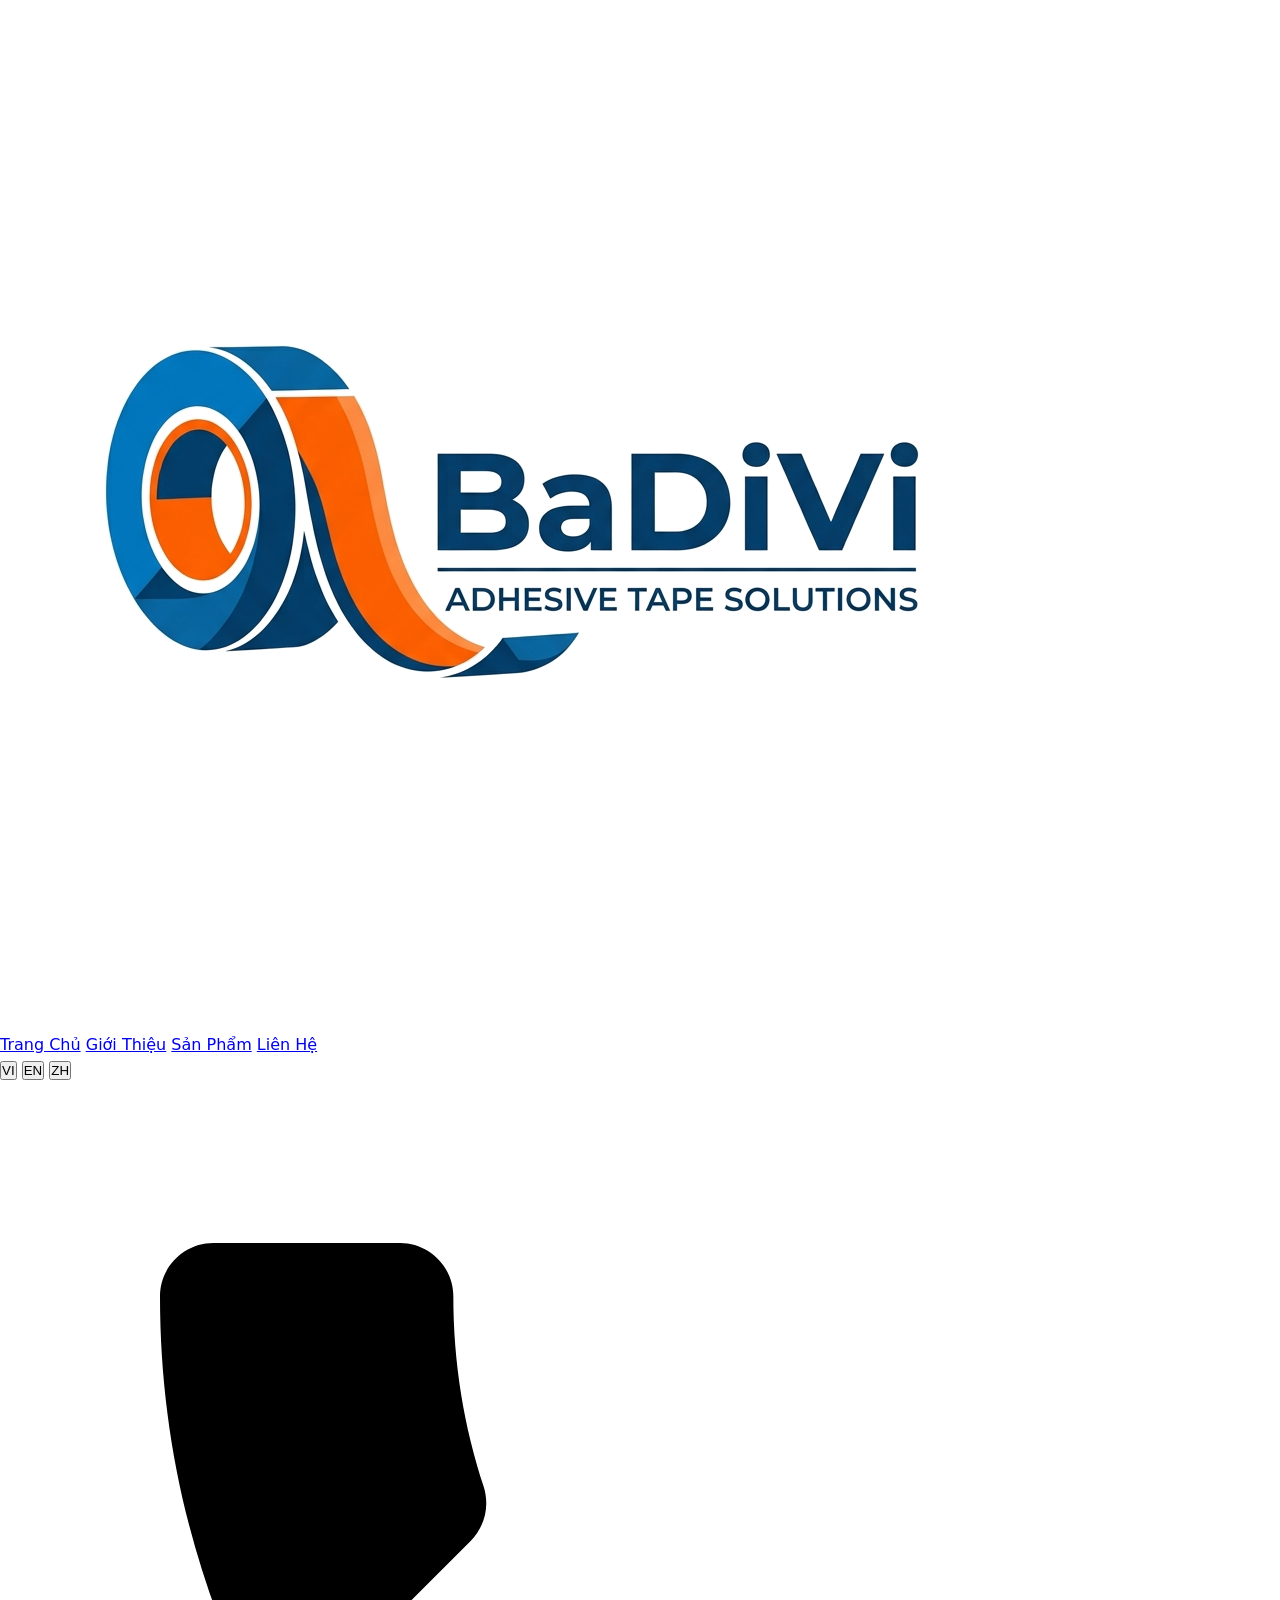
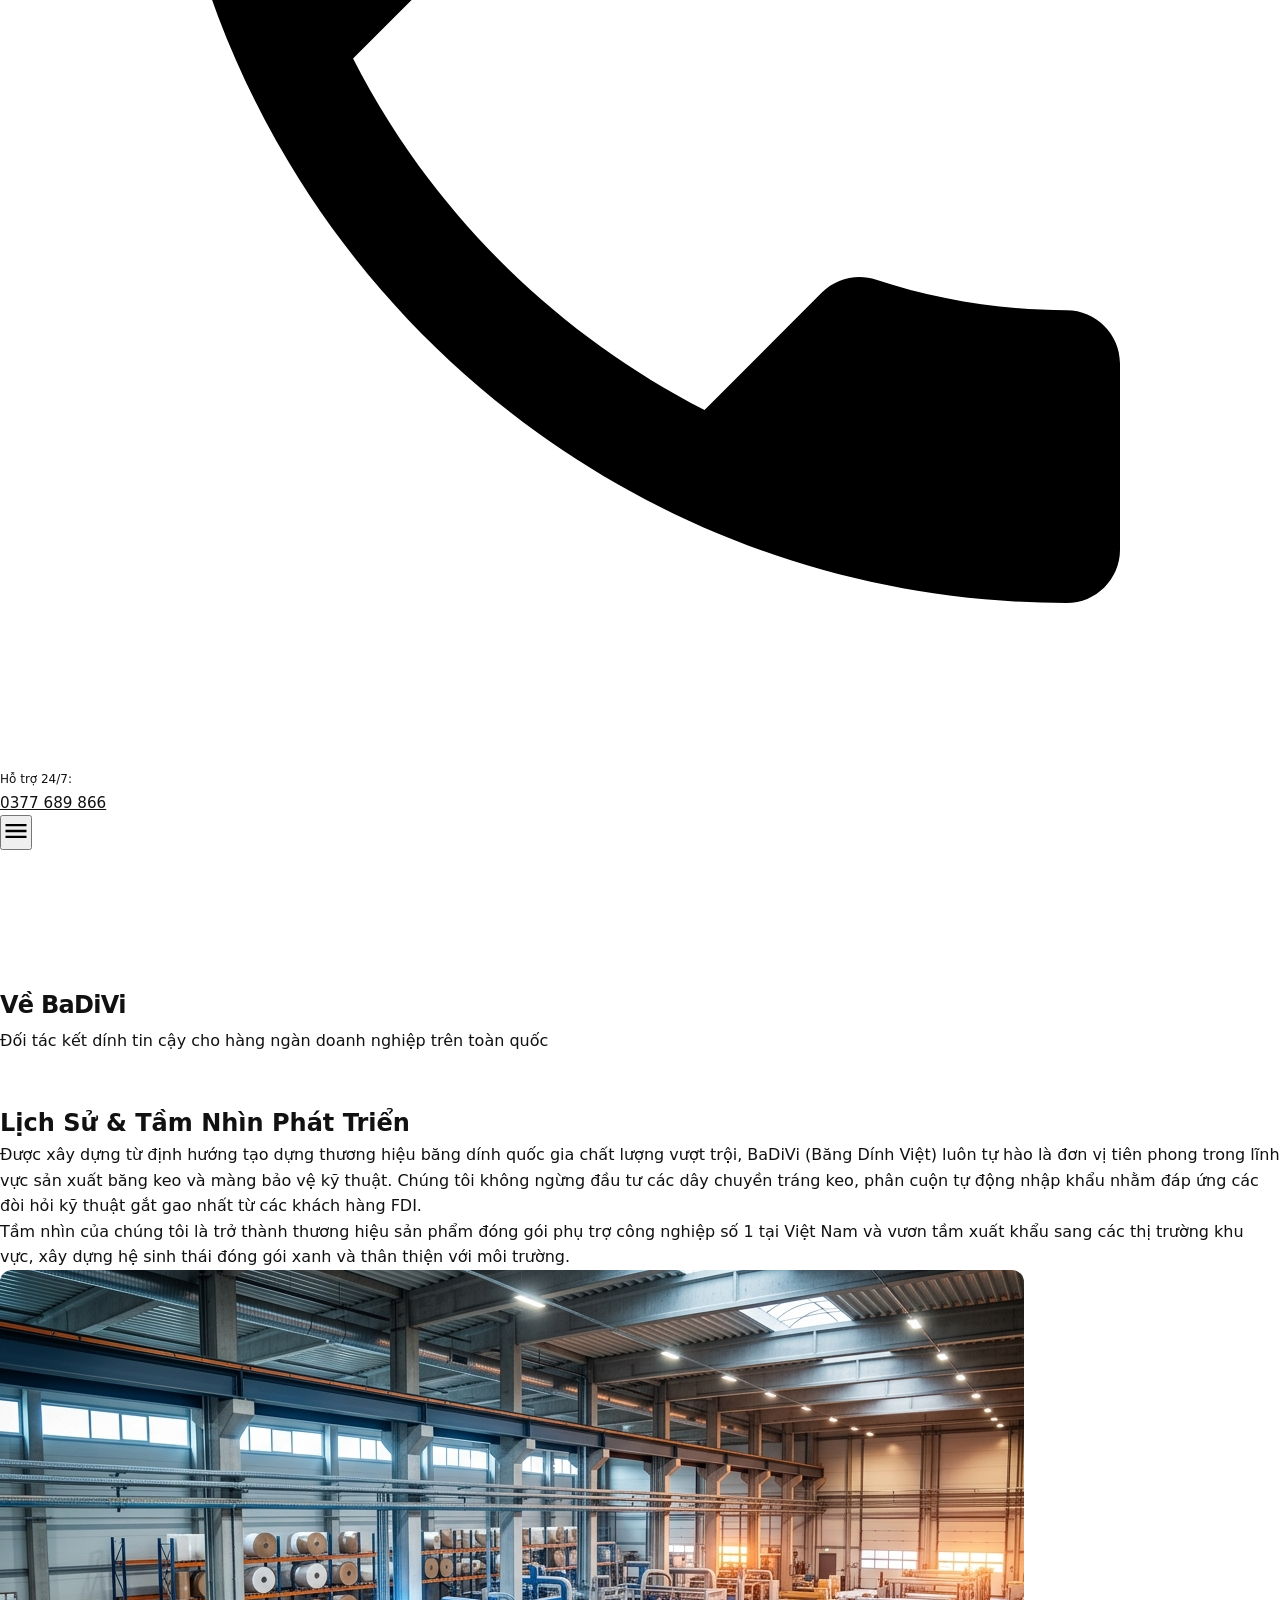
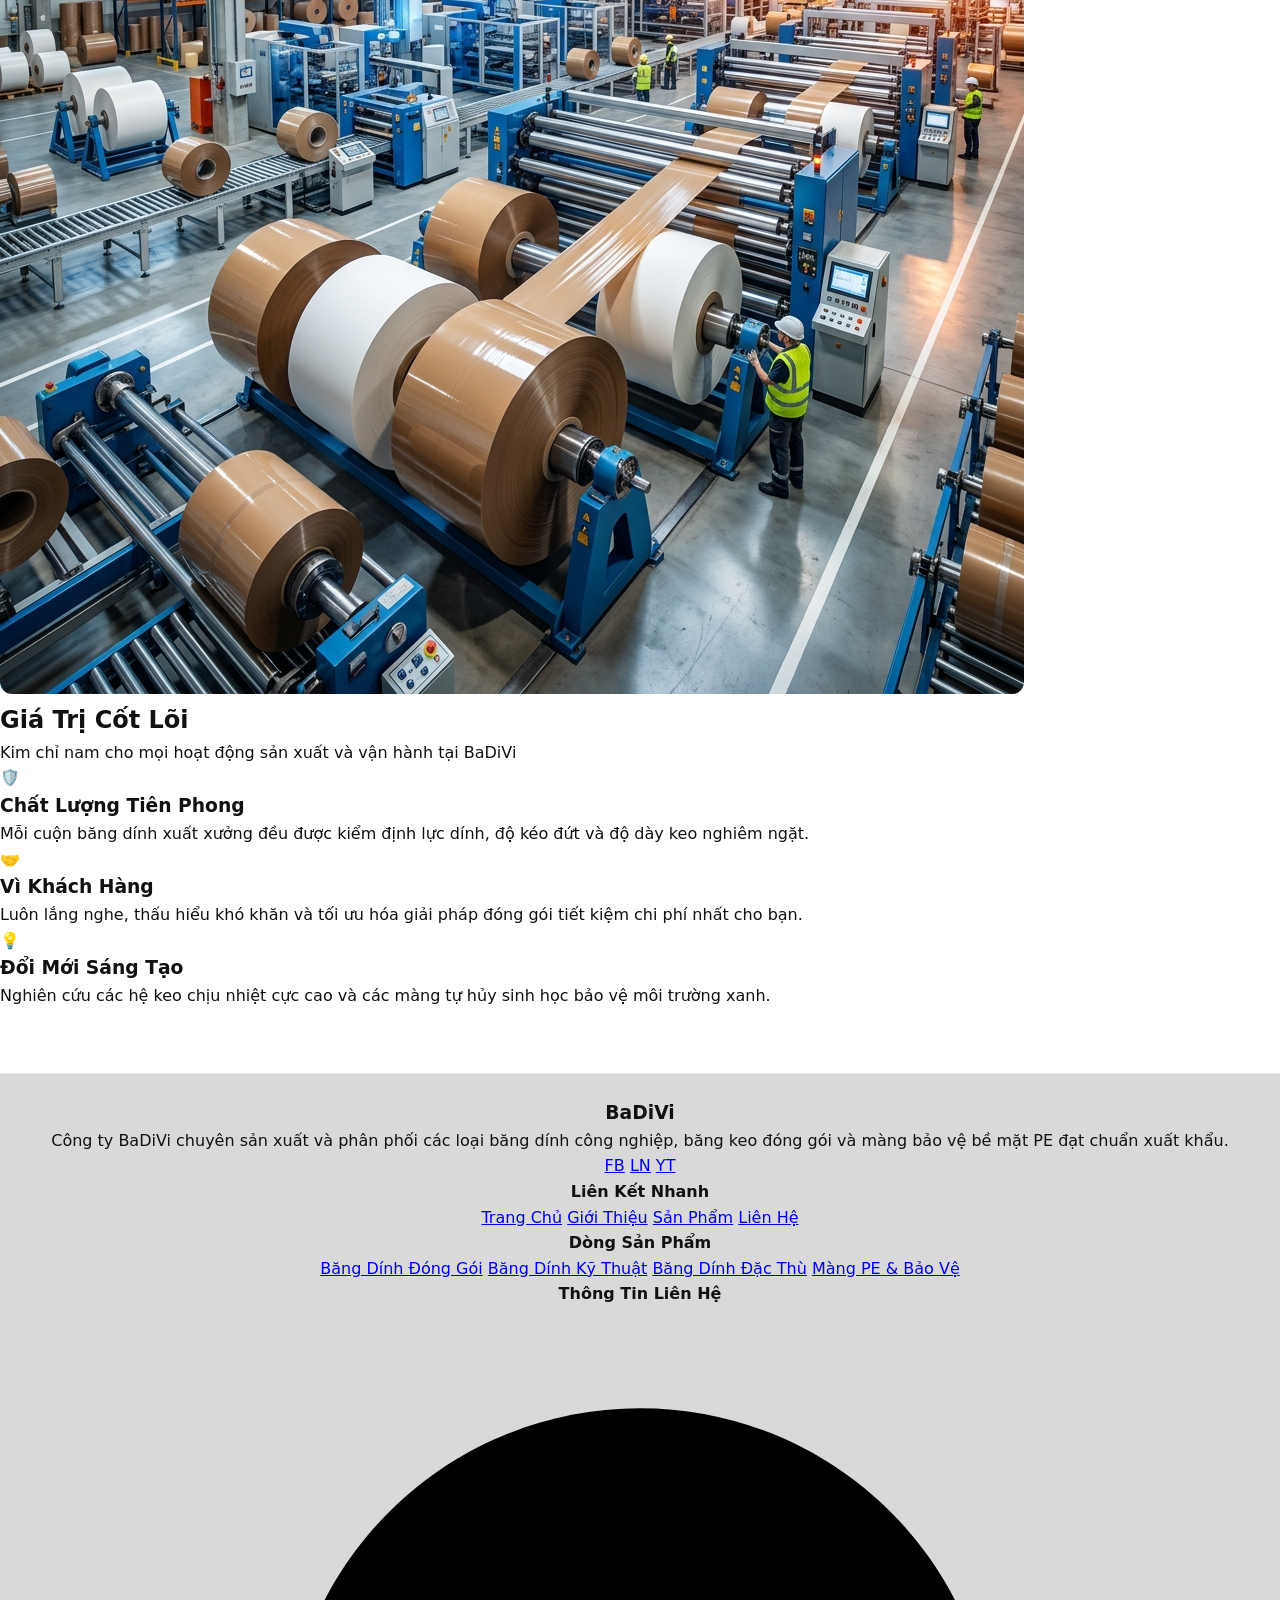
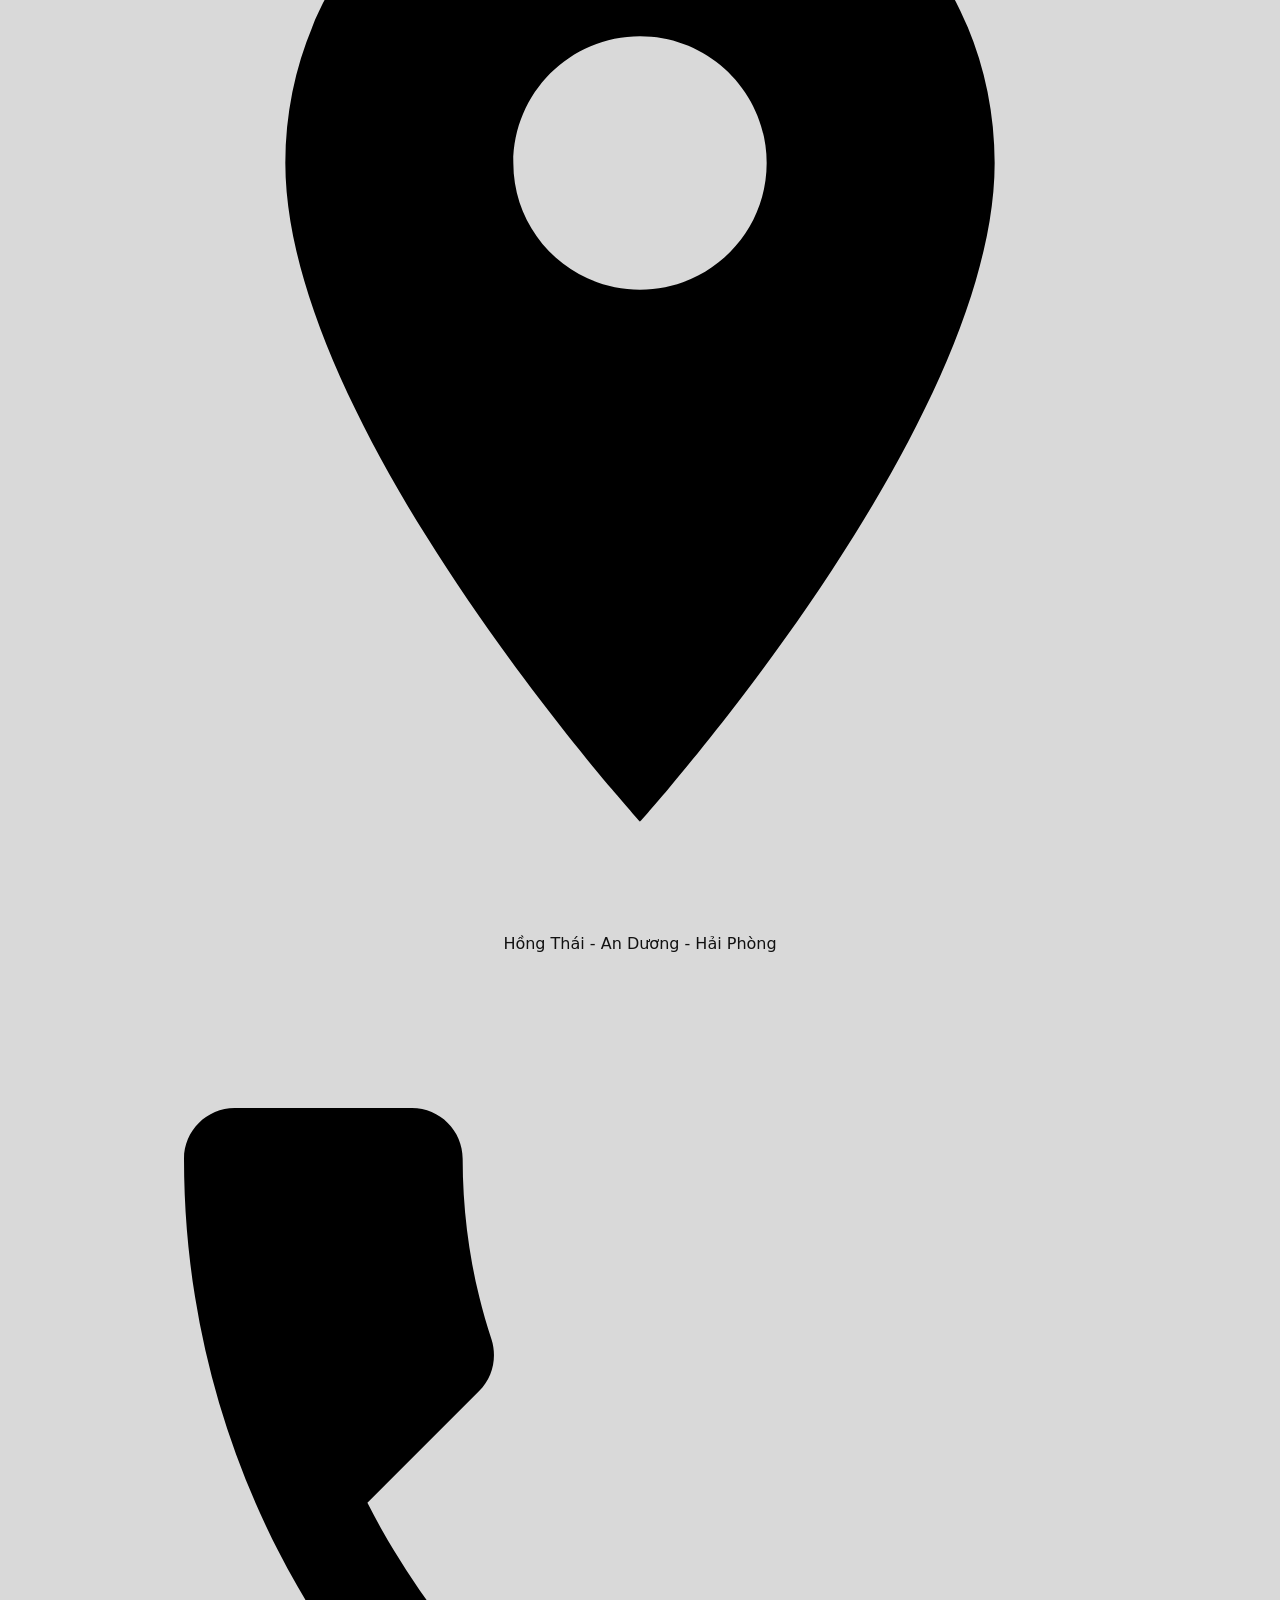
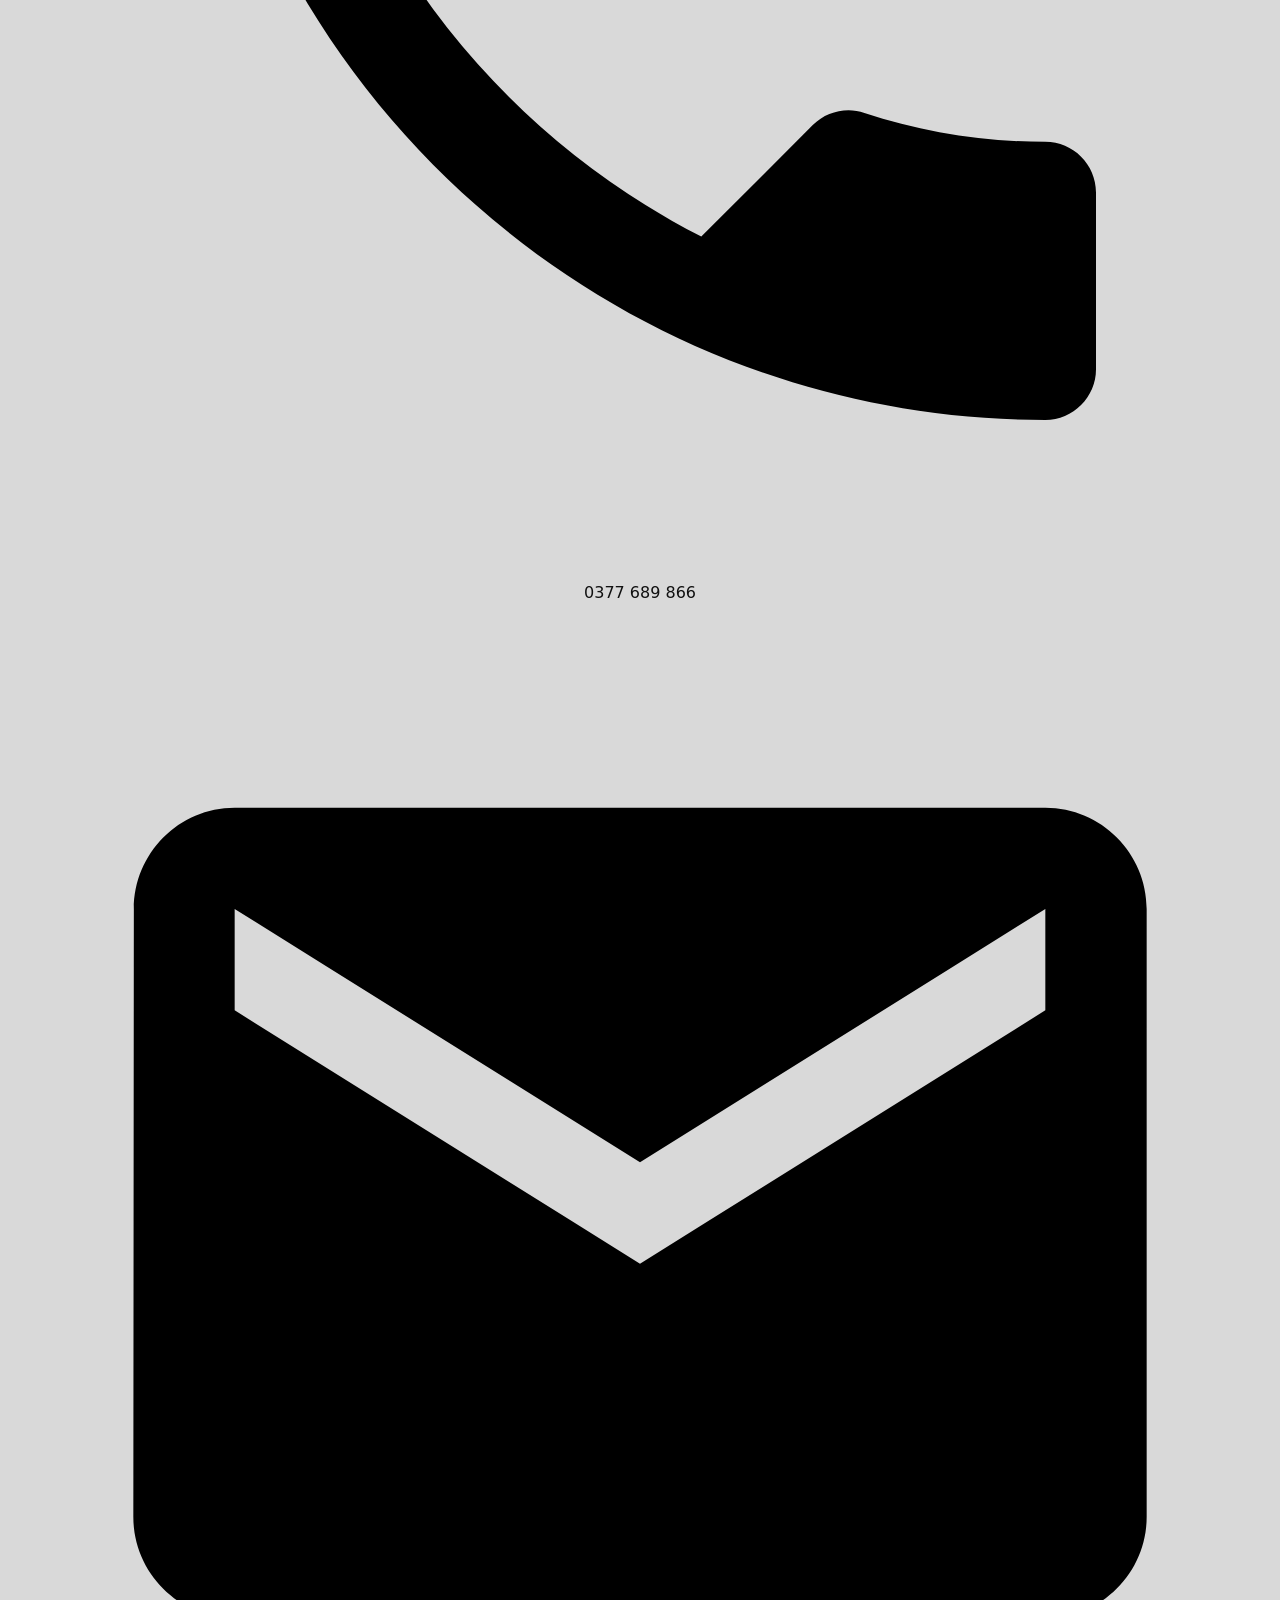
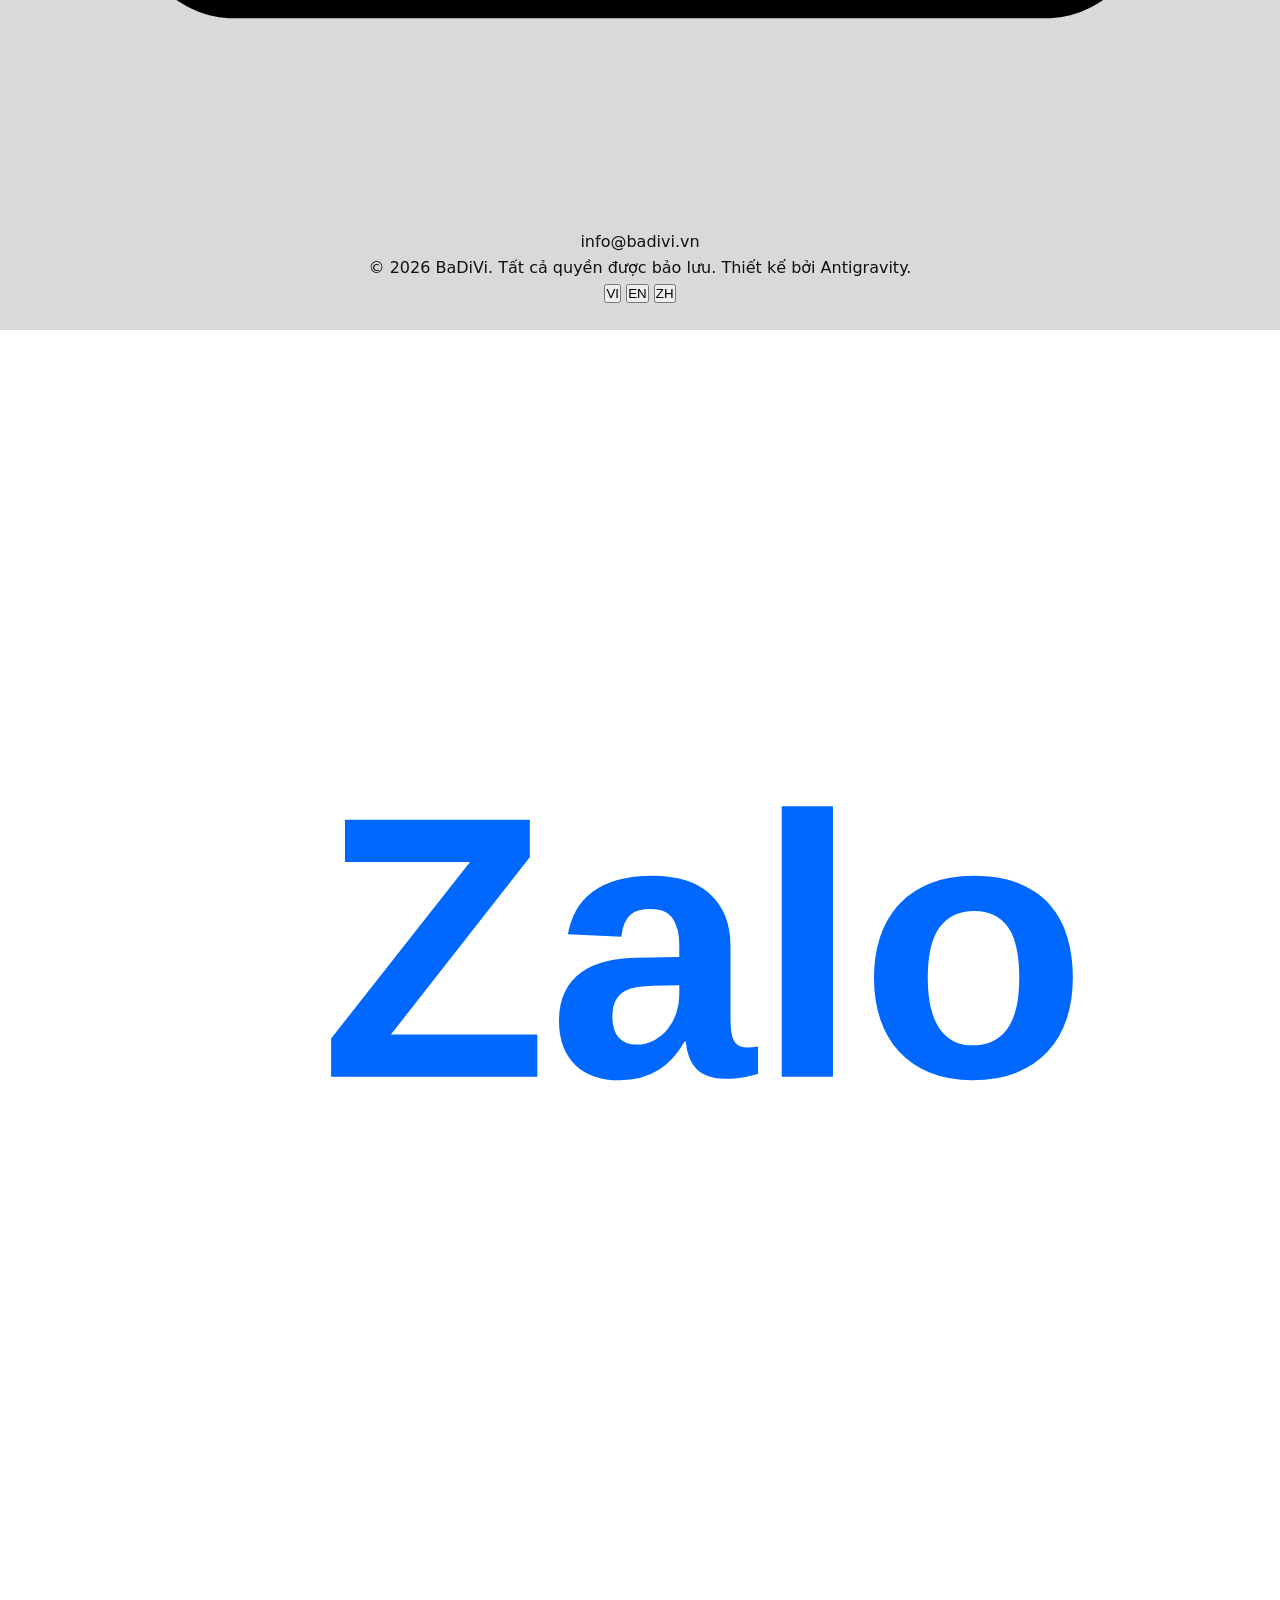
<file: about.html>
<!DOCTYPE html>
<html lang="vi">
<head>
  <meta charset="UTF-8">
  <meta name="viewport" content="width=device-width, initial-scale=1.0">
  
  <!-- SEO Best Practices -->
  <title>Giới Thiệu Về Băng Dính BaDiVi | About BaDiVi Tapes</title>
  <meta name="description" content="Khởi phát với khát vọng kiến tạo thương hiệu băng dính chất lượng cao của người Việt, BaDiVi tự hào mang đến sản phẩm chuẩn quốc tế, máy móc hiện đại.">
  <meta name="keywords" content="gioi thieu badivi, nha may bang dinh badivi, tam nhin su menh badivi">
  <meta name="robots" content="index, follow">
  
  <!-- CSS Stylesheets -->
  <link rel="stylesheet" href="css/style.css">
</head>
<body>

  <!-- Header Navigation -->
  <header class="header scrolled" id="header">
    <div class="container header-container">
      <a href="index.html" class="logo-wrapper">
        <img src="images/logo.png" alt="BaDiVi Logo" class="logo-img" id="logo-img">
      </a>

      <!-- Desktop Navigation Menu -->
      <nav class="nav-menu" id="nav-menu">
        <a href="index.html" class="nav-link" data-i18n="nav-home">Trang Chủ</a>
        <a href="about.html" class="nav-link active" data-i18n="nav-about">Giới Thiệu</a>
        <a href="products.html" class="nav-link" data-i18n="nav-products">Sản Phẩm</a>
        <a href="contact.html" class="nav-link" data-i18n="nav-contact">Liên Hệ</a>
      </nav>

      <!-- Controls & Actions -->
      <div class="header-controls">
        <!-- Language Switcher -->
        <div class="lang-switcher">
          <button class="lang-btn active" data-lang="vi" onclick="setLanguage('vi')">VI</button>
          <button class="lang-btn" data-lang="en" onclick="setLanguage('en')">EN</button>
          <button class="lang-btn" data-lang="zh" onclick="setLanguage('zh')">ZH</button>
        </div>

        <!-- Quick phone support -->
        <div class="contact-quick">
          <svg viewBox="0 0 24 24">
            <path d="M6.62 10.79c1.44 2.83 3.76 5.14 6.59 6.59l2.2-2.2c.27-.27.67-.36 1.02-.24 1.12.37 2.33.57 3.57.57.55 0 1 .45 1 1V20c0 .55-.45 1-1 1-9.39 0-17-7.61-17-17 0-.55.45-1 1-1h3.5c.55 0 1 .45 1 1 0 1.25.2 2.45.57 3.57.11.35.03.74-.25 1.02l-2.2 2.2z"/>
          </svg>
          <div>
            <span style="font-size: 0.75rem; display: block; color: var(--gray);" data-i18n="quick-call">Hỗ trợ 24/7:</span>
            <a href="tel:0377689866" style="font-size: 0.95rem; color: var(--primary);">0377 689 866</a>
          </div>
        </div>

        <!-- Mobile Menu Toggle Button -->
        <button class="mobile-nav-toggle" id="mobile-nav-toggle">
          <svg width="28" height="28" viewBox="0 0 24 24" fill="currentColor">
            <path d="M3 18h18v-2H3v2zm0-5h18v-2H3v2zm0-7v2h18V6H3z"/>
          </svg>
        </button>
      </div>
    </div>
  </header>

  <!-- Title section -->
  <section class="section section-bg" style="padding-top: 140px; padding-bottom: 50px;">
    <div class="container text-center">
      <h1 class="section-title" data-i18n="about-title" style="margin-bottom: 10px;">Về BaDiVi</h1>
      <p class="section-subtitle" data-i18n="about-subtitle">Đối tác kết dính tin cậy cho hàng ngàn doanh nghiệp trên toàn quốc</p>
    </div>
  </section>

  <!-- Company History -->
  <section class="section">
    <div class="container about-history">
      <div class="about-history-content animate-on-scroll">
        <h2 class="about-teaser-title" data-i18n="history-title">Lịch Sử & Tầm Nhìn Phát Triển</h2>
        <p data-i18n="history-p1">
          Được xây dựng từ định hướng tạo dựng thương hiệu băng dính quốc gia chất lượng vượt trội, BaDiVi (Băng Dính Việt) luôn tự hào là đơn vị tiên phong trong lĩnh vực sản xuất băng keo và màng bảo vệ kỹ thuật. Chúng tôi không ngừng đầu tư các dây chuyền tráng keo, phân cuộn tự động nhập khẩu nhằm đáp ứng các đòi hỏi kỹ thuật gắt gao nhất từ các khách hàng FDI.
        </p>
        <p data-i18n="history-p2">
          Tầm nhìn của chúng tôi là trở thành thương hiệu sản phẩm đóng gói phụ trợ công nghiệp số 1 tại Việt Nam và vươn tầm xuất khẩu sang các thị trường khu vực, xây dựng hệ sinh thái đóng gói xanh và thân thiện với môi trường.
        </p>
      </div>
      <div class="about-history-img animate-on-scroll" style="animation-delay: 0.2s;">
        <img src="images/hero.png" alt="BaDiVi automatic slitting machines" style="border-radius: var(--radius-lg); box-shadow: var(--shadow-lg);">
      </div>
    </div>
  </section>

  <!-- Core Values -->
  <section class="section section-bg">
    <div class="container">
      <div class="section-title-wrapper animate-on-scroll">
        <h2 class="section-title" data-i18n="value-title-main">Giá Trị Cốt Lõi</h2>
        <p class="section-subtitle" data-i18n="value-desc-main">Kim chỉ nam cho mọi hoạt động sản xuất và vận hành tại BaDiVi</p>
      </div>

      <div class="values-grid">
        <!-- Value 1 -->
        <div class="value-card animate-on-scroll">
          <div class="value-icon">🛡️</div>
          <h3 class="value-title" data-i18n="value-1-title">Chất Lượng Tiên Phong</h3>
          <p class="value-desc" data-i18n="value-1-desc">Mỗi cuộn băng dính xuất xưởng đều được kiểm định lực dính, độ kéo đứt và độ dày keo nghiêm ngặt.</p>
        </div>
        <!-- Value 2 -->
        <div class="value-card animate-on-scroll" style="animation-delay: 0.1s;">
          <div class="value-icon">🤝</div>
          <h3 class="value-title" data-i18n="value-2-title">Vì Khách Hàng</h3>
          <p class="value-desc" data-i18n="value-2-desc">Luôn lắng nghe, thấu hiểu khó khăn và tối ưu hóa giải pháp đóng gói tiết kiệm chi phí nhất cho bạn.</p>
        </div>
        <!-- Value 3 -->
        <div class="value-card animate-on-scroll" style="animation-delay: 0.2s;">
          <div class="value-icon">💡</div>
          <h3 class="value-title" data-i18n="value-3-title">Đổi Mới Sáng Tạo</h3>
          <p class="value-desc" data-i18n="value-3-desc">Nghiên cứu các hệ keo chịu nhiệt cực cao và các màng tự hủy sinh học bảo vệ môi trường xanh.</p>
        </div>
      </div>
    </div>
  </section>

  <!-- Unified Footer -->
  <footer class="footer">
    <div class="container footer-grid">
      <!-- Col 1: About company -->
      <div class="footer-col-about">
        <h3>BaDiVi</h3>
        <p data-i18n="foot-desc">Công ty BaDiVi chuyên sản xuất và phân phối các loại băng dính công nghiệp, băng keo đóng gói và màng bảo vệ bề mặt PE đạt chuẩn xuất khẩu.</p>
        <div class="social-links">
          <a href="#" class="social-btn">FB</a>
          <a href="#" class="social-btn">LN</a>
          <a href="#" class="social-btn">YT</a>
        </div>
      </div>

      <!-- Col 2: Quick Links -->
      <div>
        <h4 class="footer-title" data-i18n="foot-quick">Liên Kết Nhanh</h4>
        <div class="footer-links">
          <a href="index.html" class="footer-link" data-i18n="nav-home">Trang Chủ</a>
          <a href="about.html" class="footer-link" data-i18n="nav-about">Giới Thiệu</a>
          <a href="products.html" class="footer-link" data-i18n="nav-products">Sản Phẩm</a>
          <a href="contact.html" class="footer-link" data-i18n="nav-contact">Liên Hệ</a>
        </div>
      </div>

      <!-- Col 3: Product Types -->
      <div>
        <h4 class="footer-title" data-i18n="foot-products">Dòng Sản Phẩm</h4>
        <div class="footer-links">
          <a href="products.html?cat=bopp" class="footer-link" data-i18n="tab-bopp">Băng Dính Đóng Gói</a>
          <a href="products.html?cat=industrial" class="footer-link" data-i18n="tab-industrial">Băng Dính Kỹ Thuật</a>
          <a href="products.html?cat=specialty" class="footer-link" data-i18n="tab-specialty">Băng Dính Đặc Thù</a>
          <a href="products.html?cat=films" class="footer-link" data-i18n="tab-films">Màng PE & Bảo Vệ</a>
        </div>
      </div>

      <!-- Col 4: Contacts details -->
      <div>
        <h4 class="footer-title" data-i18n="info-title">Thông Tin Liên Hệ</h4>
        <div class="footer-contact-item">
          <svg viewBox="0 0 24 24"><path d="M12 2C8.13 2 5 5.13 5 9c0 5.25 7 13 7 13s7-7.75 7-13c0-3.87-3.13-7-7-7zm0 9.5c-1.38 0-2.5-1.12-2.5-2.5s1.12-2.5 2.5-2.5 2.5 1.12 2.5 2.5-1.12 2.5-2.5 2.5z"/></svg>
          <span data-i18n="info-addr-desc">Hồng Thái - An Dương - Hải Phòng</span>
        </div>
        <div class="footer-contact-item">
          <svg viewBox="0 0 24 24"><path d="M6.62 10.79c1.44 2.83 3.76 5.14 6.59 6.59l2.2-2.2c.27-.27.67-.36 1.02-.24 1.12.37 2.33.57 3.57.57.55 0 1 .45 1 1V20c0 .55-.45 1-1 1-9.39 0-17-7.61-17-17 0-.55.45-1 1-1h3.5c.55 0 1 .45 1 1 0 1.25.2 2.45.57 3.57.11.35.03.74-.25 1.02l-2.2 2.2z"/></svg>
          <span>0377 689 866</span>
        </div>
        <div class="footer-contact-item">
          <svg viewBox="0 0 24 24"><path d="M20 4H4c-1.1 0-1.99.9-1.99 2L2 18c0 1.1.9 2 2 2h16c1.1 0 2-.9 2-2V6c0-1.1-.9-2-2-2zm0 4l-8 5-8-5V6l8 5 8-5v2z"/></svg>
          <span>info@badivi.vn</span>
        </div>
      </div>
    </div>
    
    <div class="container footer-bottom">
      <span data-i18n="foot-copy">© 2026 BaDiVi. Tất cả quyền được bảo lưu. Thiết kế bởi Antigravity.</span>
      <div class="lang-switcher" style="background-color: rgba(255,255,255,0.05); border-color: rgba(255,255,255,0.1);">
        <button class="lang-btn active" data-lang="vi" onclick="setLanguage('vi')">VI</button>
        <button class="lang-btn" data-lang="en" onclick="setLanguage('en')">EN</button>
        <button class="lang-btn" data-lang="zh" onclick="setLanguage('zh')">ZH</button>
      </div>
    </div>
  </footer>

  <!-- Scripts -->
  <script src="js/main.js"></script>

  <!-- Floating Zalo Button -->
  <a href="https://zalo.me/0377689866" target="_blank" class="zalo-float" title="Liên hệ qua Zalo">
    <svg viewBox="0 0 24 24" fill="none" xmlns="http://www.w3.org/2000/svg">
      <path d="M12 2C6.47715 2 2 5.80558 2 10.5C2 13.084 3.37203 15.3853 5.49629 16.8839L4.5 20.5C4.3855 20.9164 4.85196 21.2405 5.18432 20.9904L8.14088 18.7656C9.34914 18.9856 10.6393 19.1 12 19.1C17.5228 19.1 22 15.2944 22 10.6C22 5.90558 17.5228 2 12 2Z" fill="white"/>
      <text x="6" y="14" fill="#0068ff" font-size="7" font-weight="900" font-family="Arial, sans-serif">Zalo</text>
    </svg>
  </a>
</body>
</html>
</file>
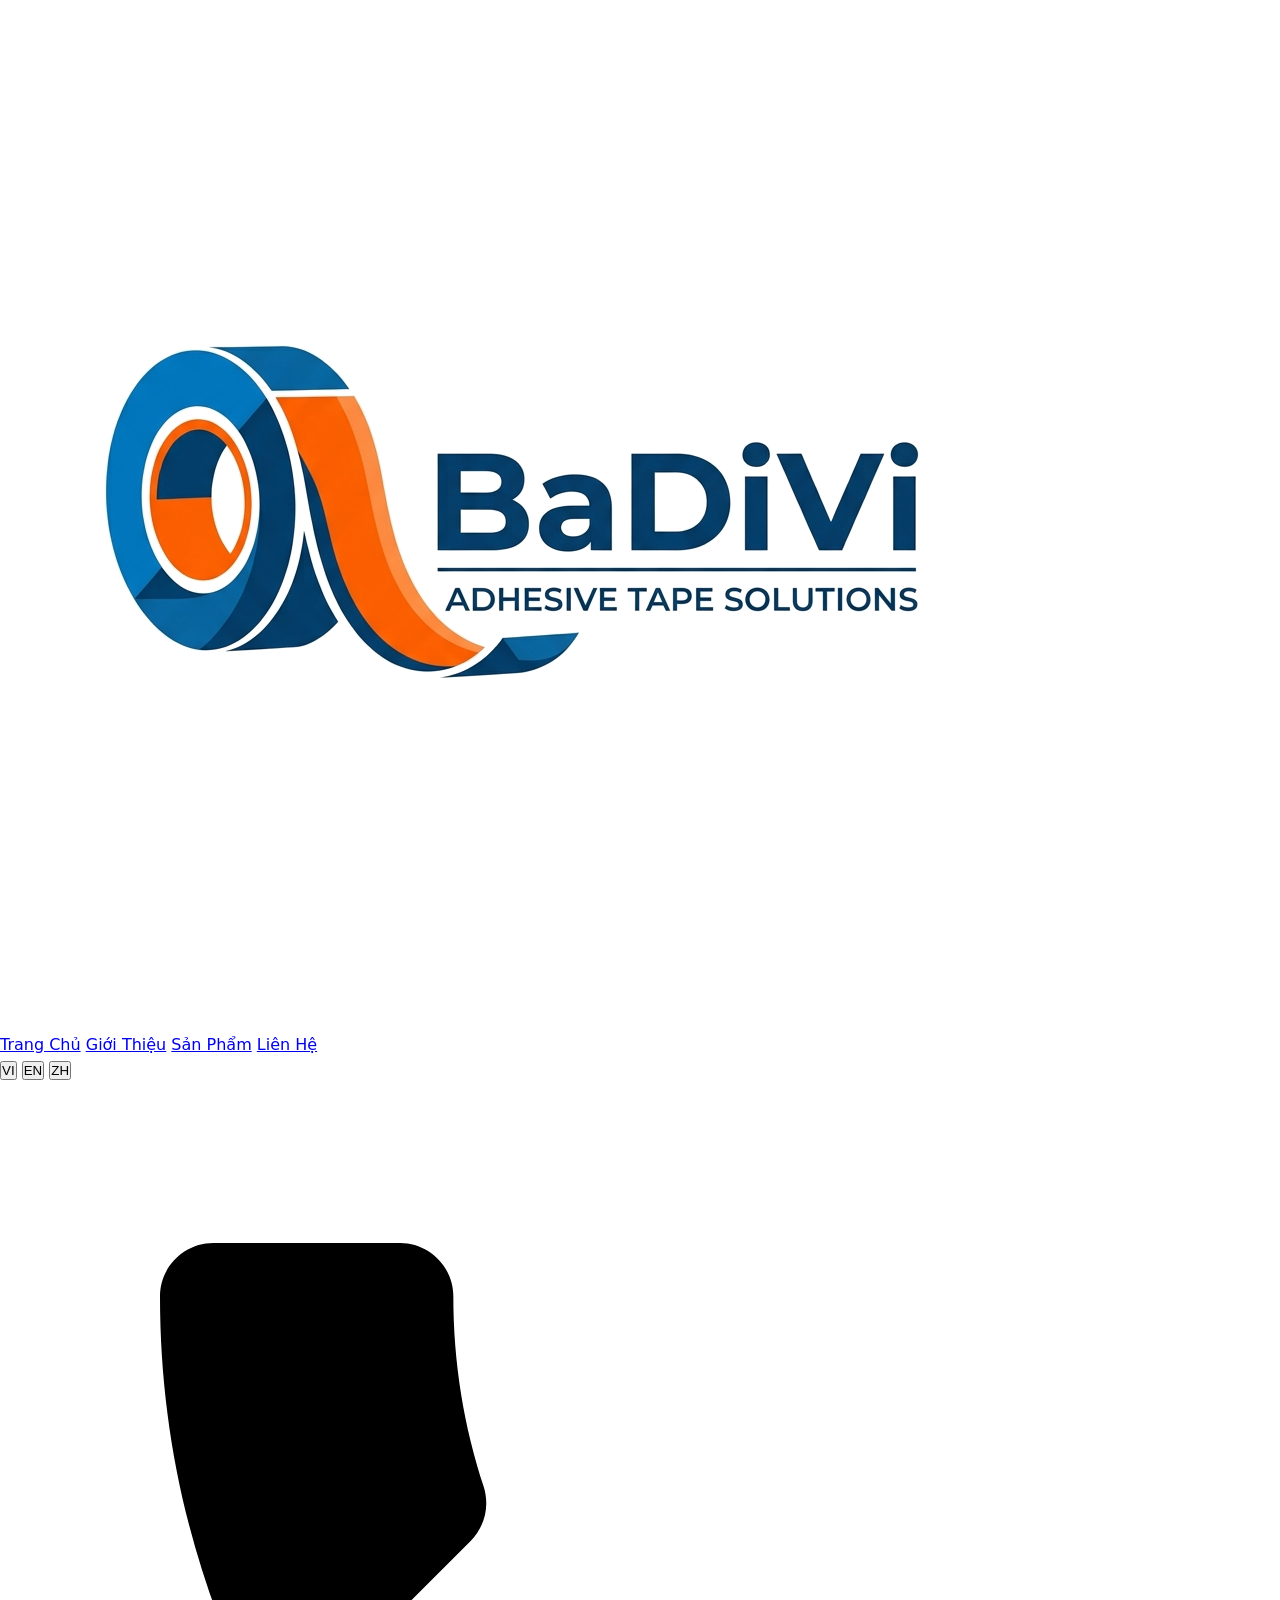
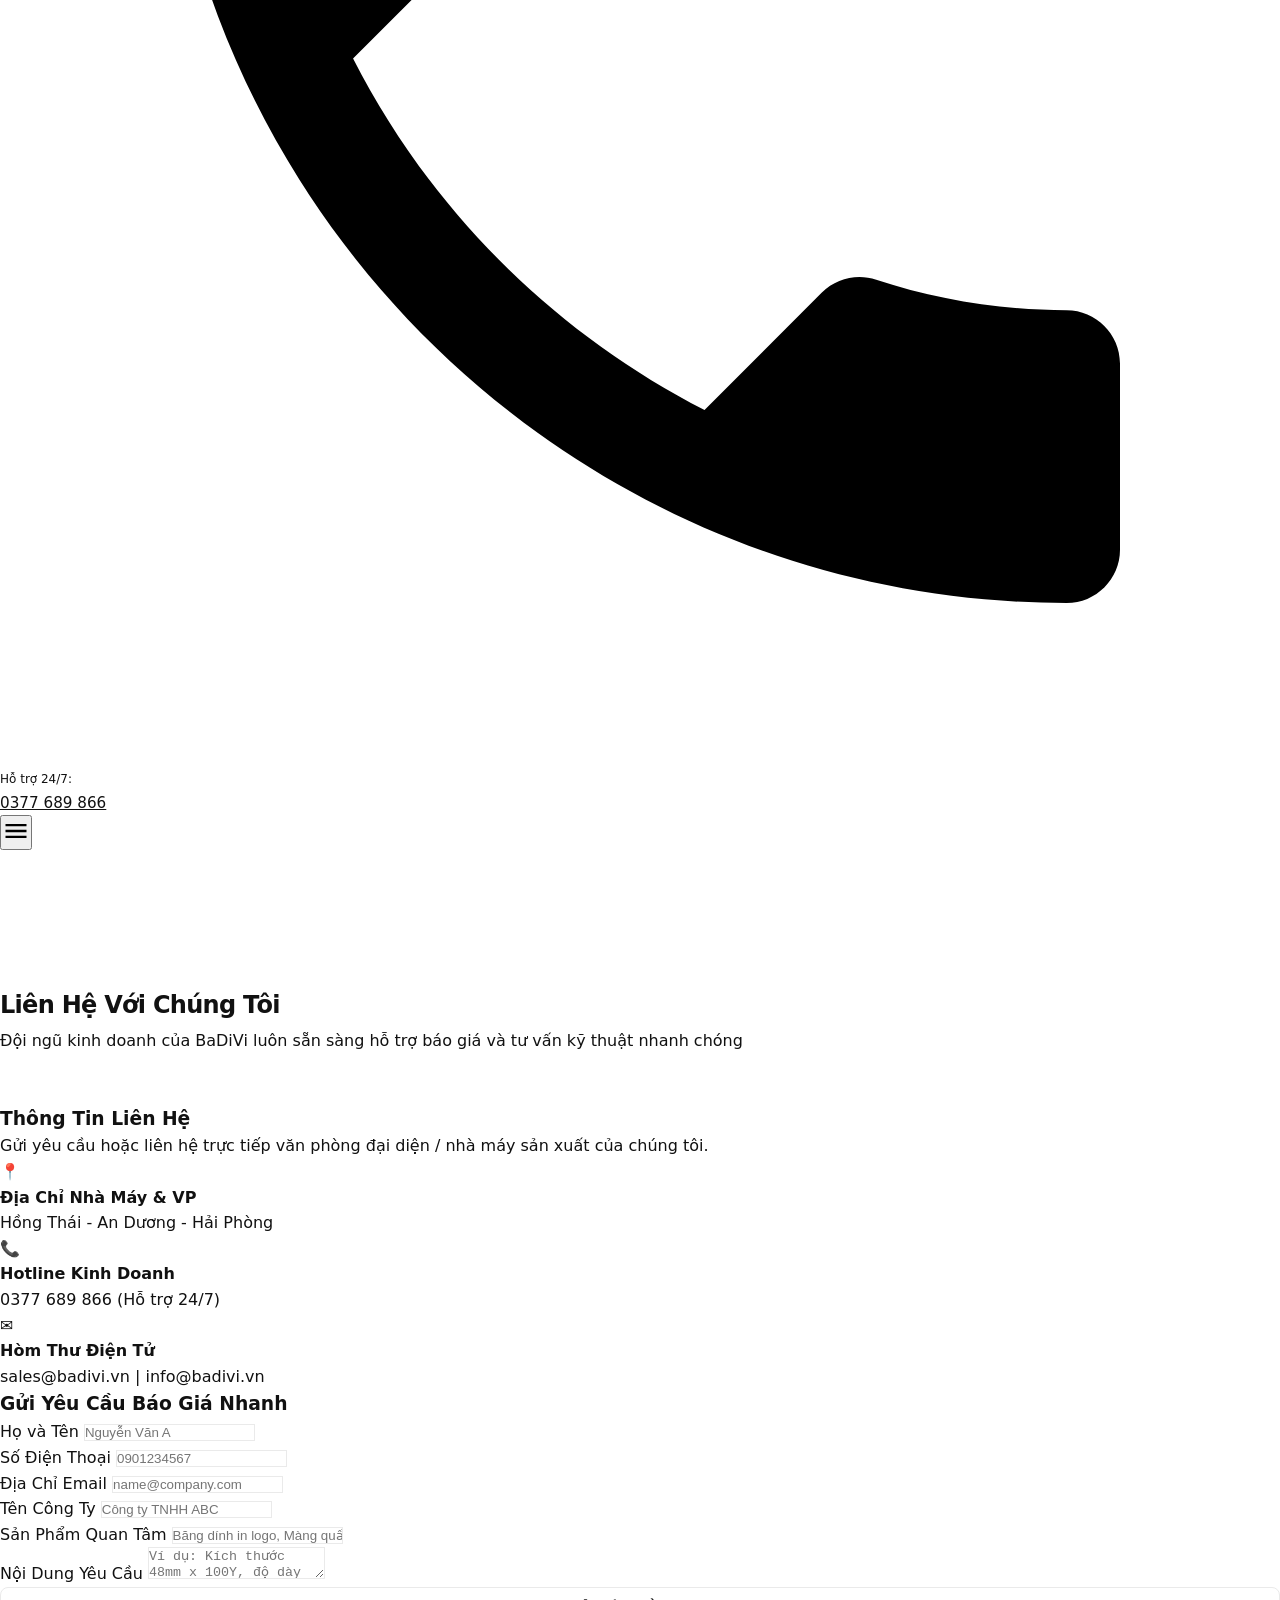
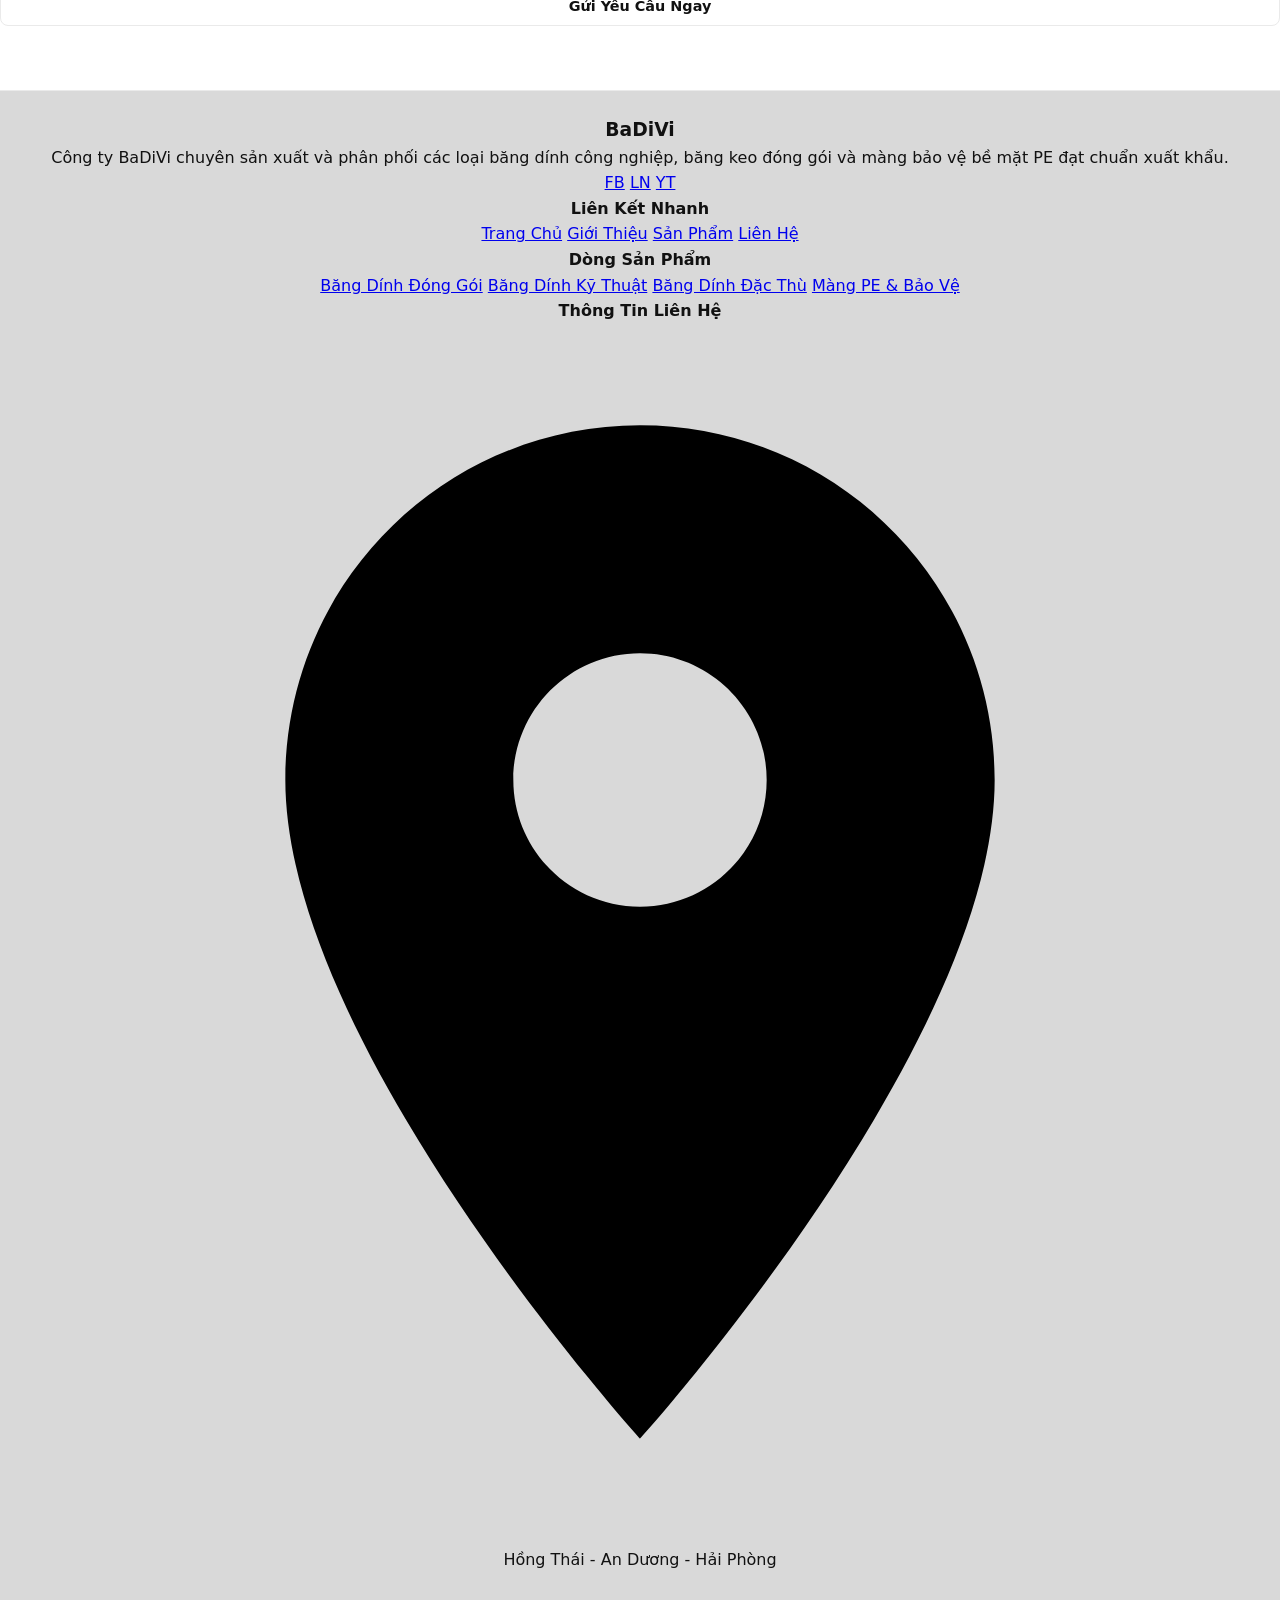
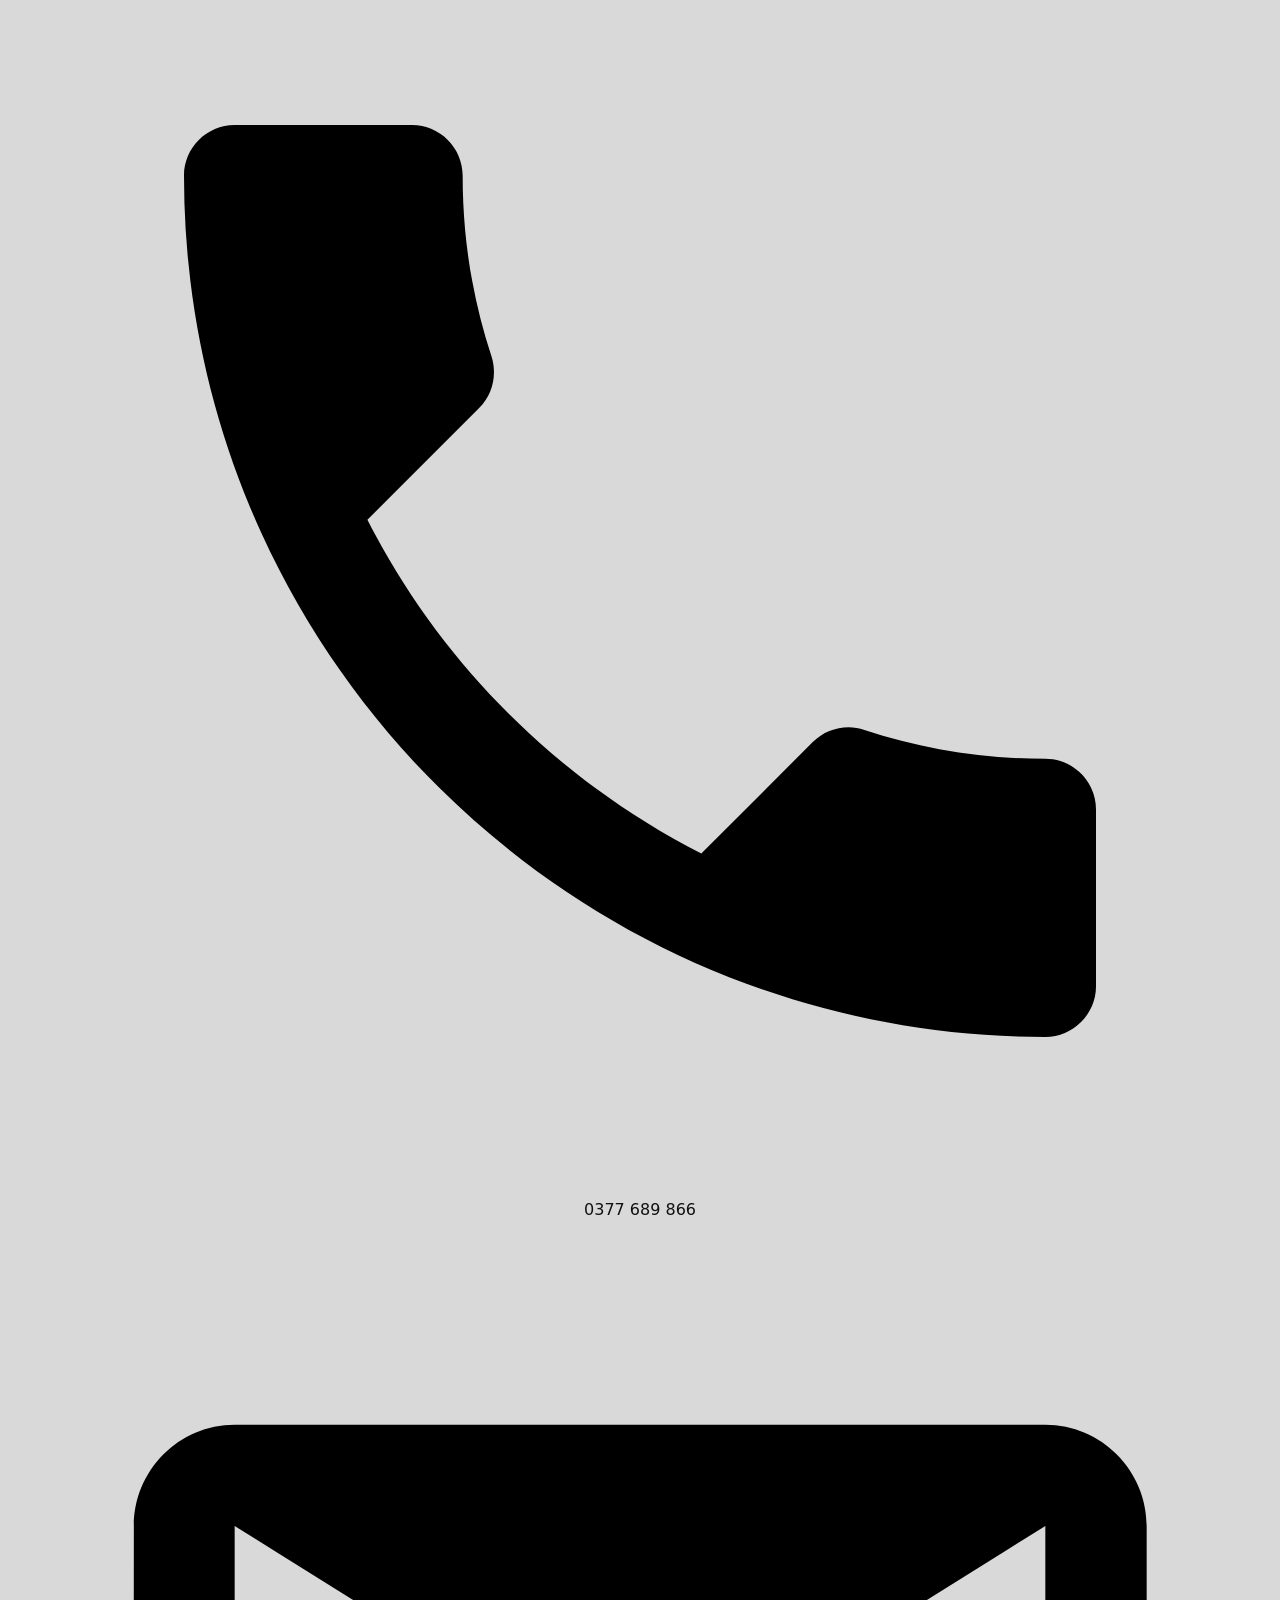
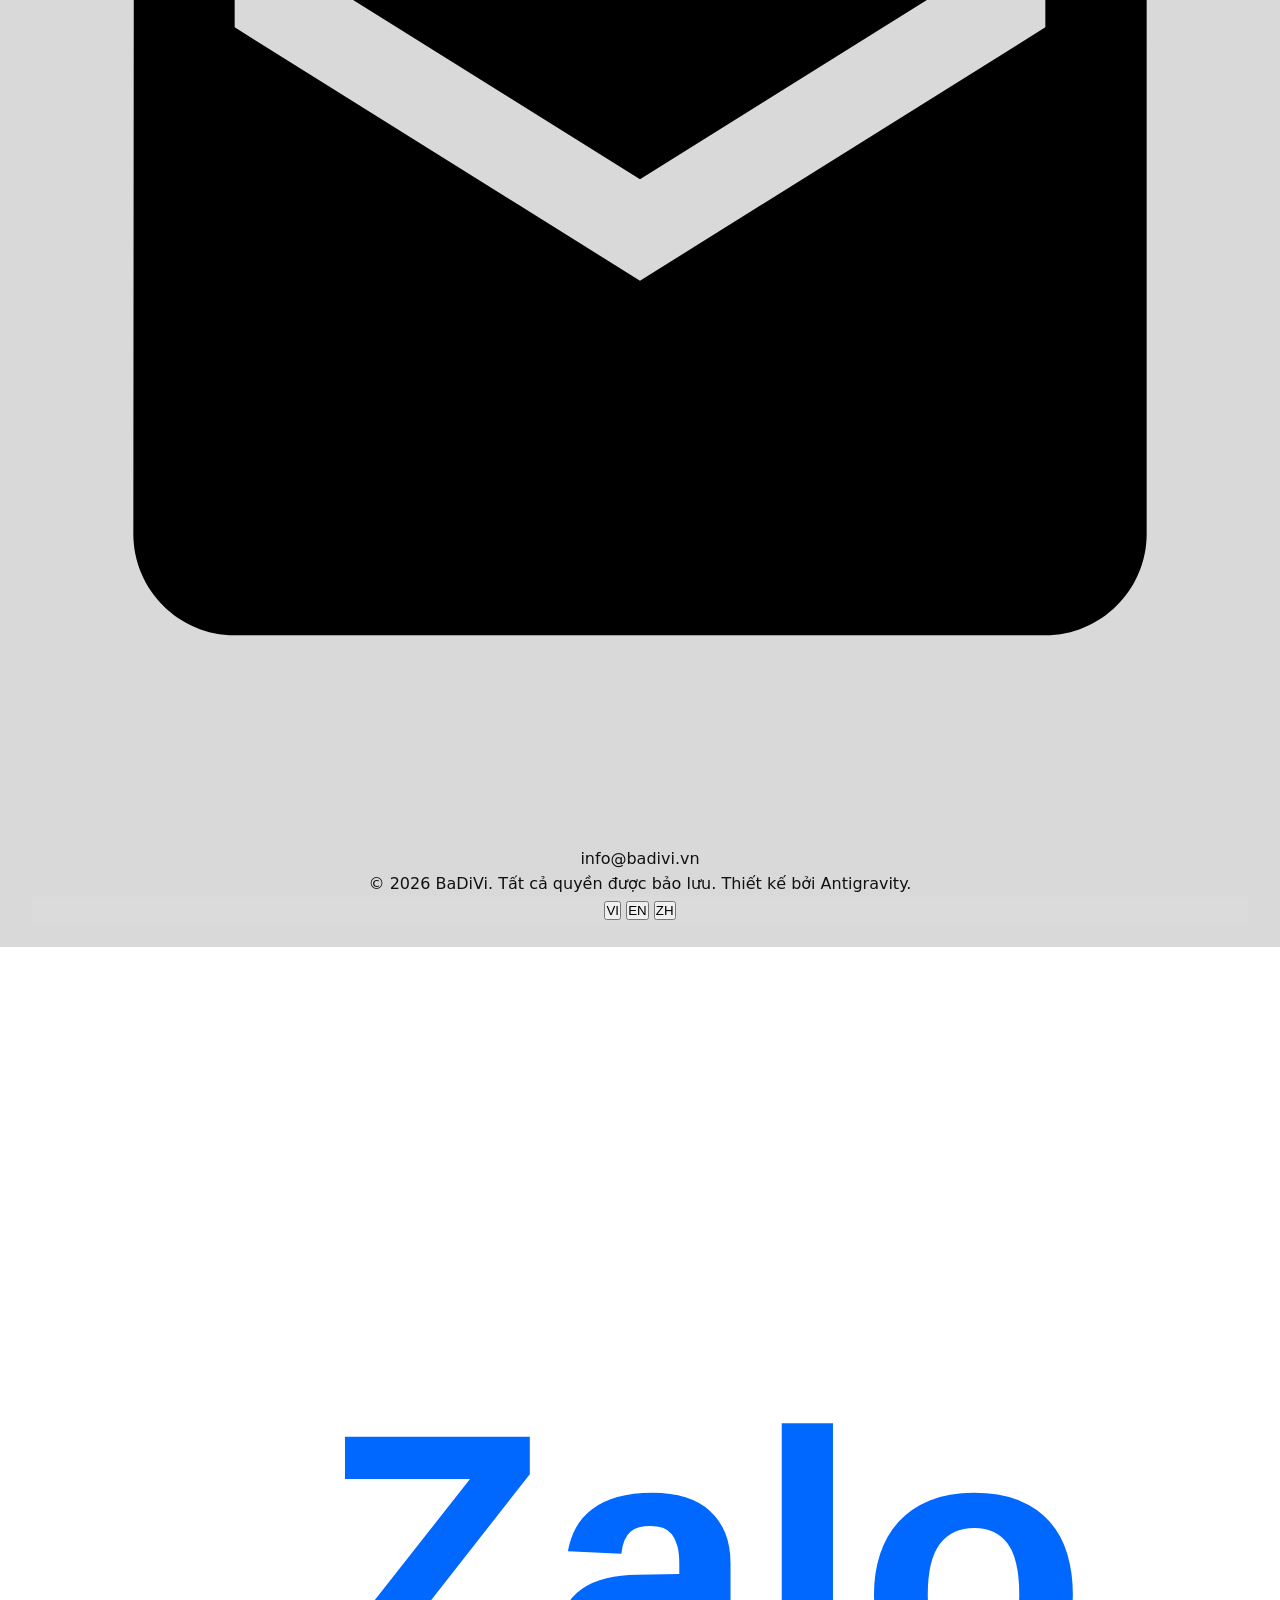
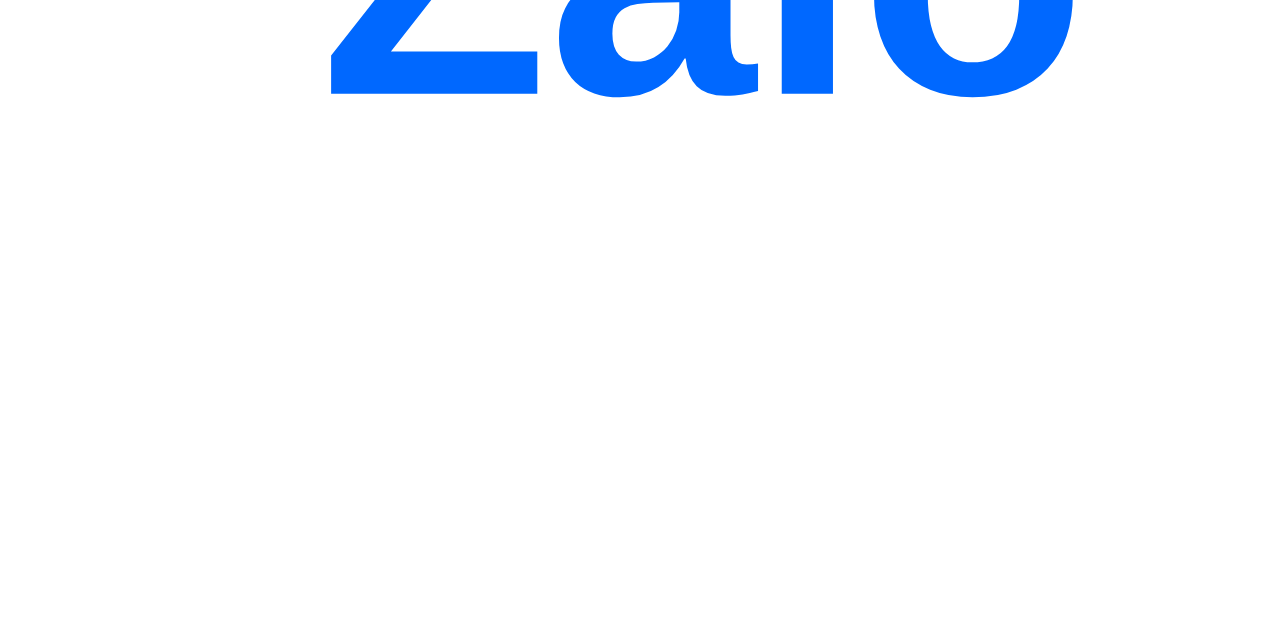
<file: contact.html>
<!DOCTYPE html>
<html lang="vi">
<head>
  <meta charset="UTF-8">
  <meta name="viewport" content="width=device-width, initial-scale=1.0">
  
  <!-- SEO Best Practices -->
  <title>Liên Hệ Với Băng Dính BaDiVi | Contact BaDiVi Tapes</title>
  <meta name="description" content="Liên hệ văn phòng đại diện và nhà máy sản xuất băng dính BaDiVi tại Hải Phòng. Gửi yêu cầu báo giá nhanh trực tuyến hoặc kết nối hotline.">
  <meta name="keywords" content="lien he badivi, so dien thoai badivi, dia chi nha may badivi">
  <meta name="robots" content="index, follow">
  
  <!-- CSS Stylesheets -->
  <link rel="stylesheet" href="css/style.css">
</head>
<body>

  <!-- Header Navigation -->
  <header class="header scrolled" id="header">
    <div class="container header-container">
      <a href="index.html" class="logo-wrapper">
        <img src="images/logo.png" alt="BaDiVi Logo" class="logo-img" id="logo-img">
      </a>

      <!-- Desktop Navigation Menu -->
      <nav class="nav-menu" id="nav-menu">
        <a href="index.html" class="nav-link" data-i18n="nav-home">Trang Chủ</a>
        <a href="about.html" class="nav-link" data-i18n="nav-about">Giới Thiệu</a>
        <a href="products.html" class="nav-link" data-i18n="nav-products">Sản Phẩm</a>
        <a href="contact.html" class="nav-link active" data-i18n="nav-contact">Liên Hệ</a>
      </nav>

      <!-- Controls & Actions -->
      <div class="header-controls">
        <!-- Language Switcher -->
        <div class="lang-switcher">
          <button class="lang-btn active" data-lang="vi" onclick="setLanguage('vi')">VI</button>
          <button class="lang-btn" data-lang="en" onclick="setLanguage('en')">EN</button>
          <button class="lang-btn" data-lang="zh" onclick="setLanguage('zh')">ZH</button>
        </div>

        <!-- Quick phone support -->
        <div class="contact-quick">
          <svg viewBox="0 0 24 24">
            <path d="M6.62 10.79c1.44 2.83 3.76 5.14 6.59 6.59l2.2-2.2c.27-.27.67-.36 1.02-.24 1.12.37 2.33.57 3.57.57.55 0 1 .45 1 1V20c0 .55-.45 1-1 1-9.39 0-17-7.61-17-17 0-.55.45-1 1-1h3.5c.55 0 1 .45 1 1 0 1.25.2 2.45.57 3.57.11.35.03.74-.25 1.02l-2.2 2.2z"/>
          </svg>
          <div>
            <span style="font-size: 0.75rem; display: block; color: var(--gray);" data-i18n="quick-call">Hỗ trợ 24/7:</span>
            <a href="tel:0377689866" style="font-size: 0.95rem; color: var(--primary);">0377 689 866</a>
          </div>
        </div>

        <!-- Mobile Menu Toggle Button -->
        <button class="mobile-nav-toggle" id="mobile-nav-toggle">
          <svg width="28" height="28" viewBox="0 0 24 24" fill="currentColor">
            <path d="M3 18h18v-2H3v2zm0-5h18v-2H3v2zm0-7v2h18V6H3z"/>
          </svg>
        </button>
      </div>
    </div>
  </header>

  <!-- Title section -->
  <section class="section section-bg" style="padding-top: 140px; padding-bottom: 50px;">
    <div class="container text-center">
      <h1 class="section-title" data-i18n="contact-title" style="margin-bottom: 10px;">Liên Hệ Với Chúng Tôi</h1>
      <p class="section-subtitle" data-i18n="contact-subtitle">Đội ngũ kinh doanh của BaDiVi luôn sẵn sàng hỗ trợ báo giá và tư vấn kỹ thuật nhanh chóng</p>
    </div>
  </section>

  <!-- Main contact panels -->
  <section class="section">
    <div class="container contact-grid">
      <!-- Left Panel: Info Cards -->
      <div class="contact-info-panel animate-on-scroll">
        <h3 class="contact-info-title" data-i18n="info-title">Thông Tin Liên Hệ</h3>
        <p class="contact-info-desc" data-i18n="info-desc">Gửi yêu cầu hoặc liên hệ trực tiếp văn phòng đại diện / nhà máy sản xuất của chúng tôi.</p>
        
        <div class="contact-detail-list">
          <!-- Address -->
          <div class="contact-detail-item">
            <div class="contact-detail-icon">📍</div>
            <div class="contact-detail-content">
              <h4 data-i18n="info-addr-title">Địa Chỉ Nhà Máy & VP</h4>
              <p data-i18n="info-addr-desc">Hồng Thái - An Dương - Hải Phòng</p>
            </div>
          </div>
          <!-- Phone -->
          <div class="contact-detail-item">
            <div class="contact-detail-icon">📞</div>
            <div class="contact-detail-content">
              <h4 data-i18n="info-phone-title">Hotline Kinh Doanh</h4>
              <p data-i18n="info-phone-desc">0377 689 866 (Hỗ trợ 24/7)</p>
            </div>
          </div>
          <!-- Email -->
          <div class="contact-detail-item">
            <div class="contact-detail-icon">✉️</div>
            <div class="contact-detail-content">
              <h4 data-i18n="info-email-title">Hòm Thư Điện Tử</h4>
              <p data-i18n="info-email-desc">sales@badivi.vn | info@badivi.vn</p>
            </div>
          </div>
        </div>
      </div>

      <!-- Right Panel: Form -->
      <div class="contact-form-panel animate-on-scroll" style="animation-delay: 0.2s;">
        <h3 class="contact-form-title" data-i18n="form-title">Gửi Yêu Cầu Báo Giá Nhanh</h3>
        
        <form id="badivi-contact-form">
          <div class="form-grid">
            <div class="form-group">
              <label class="form-label" data-i18n="form-name">Họ và Tên</label>
              <input type="text" class="form-control" placeholder="Nguyễn Văn A" required>
            </div>
            <div class="form-group">
              <label class="form-label" data-i18n="form-phone">Số Điện Thoại</label>
              <input type="text" class="form-control" placeholder="0901234567" required>
            </div>
            <div class="form-group">
              <label class="form-label" data-i18n="form-email">Địa Chỉ Email</label>
              <input type="email" class="form-control" placeholder="name@company.com">
            </div>
            <div class="form-group">
              <label class="form-label" data-i18n="form-company">Tên Công Ty</label>
              <input type="text" class="form-control" placeholder="Công ty TNHH ABC">
            </div>
            <div class="form-group form-group-full">
              <label class="form-label" data-i18n="form-subject">Sản Phẩm Quan Tâm</label>
              <input type="text" class="form-control" placeholder="Băng dính in logo, Màng quấn PE...">
            </div>
            <div class="form-group form-group-full">
              <label class="form-label" data-i18n="form-msg">Nội Dung Yêu Cầu</label>
              <textarea class="form-control" placeholder="Ví dụ: Kích thước 48mm x 100Y, độ dày 50mic, số lượng 1000 cuộn..." required></textarea>
            </div>
          </div>
          
          <button type="submit" class="btn btn-secondary" style="width: 100%;" data-i18n="form-send">Gửi Yêu Cầu Ngay</button>
        </form>
      </div>
    </div>
  </section>

  <!-- Unified Footer -->
  <footer class="footer">
    <div class="container footer-grid">
      <!-- Col 1: About company -->
      <div class="footer-col-about">
        <h3>BaDiVi</h3>
        <p data-i18n="foot-desc">Công ty BaDiVi chuyên sản xuất và phân phối các loại băng dính công nghiệp, băng keo đóng gói và màng bảo vệ bề mặt PE đạt chuẩn xuất khẩu.</p>
        <div class="social-links">
          <a href="#" class="social-btn">FB</a>
          <a href="#" class="social-btn">LN</a>
          <a href="#" class="social-btn">YT</a>
        </div>
      </div>

      <!-- Col 2: Quick Links -->
      <div>
        <h4 class="footer-title" data-i18n="foot-quick">Liên Kết Nhanh</h4>
        <div class="footer-links">
          <a href="index.html" class="footer-link" data-i18n="nav-home">Trang Chủ</a>
          <a href="about.html" class="footer-link" data-i18n="nav-about">Giới Thiệu</a>
          <a href="products.html" class="footer-link" data-i18n="nav-products">Sản Phẩm</a>
          <a href="contact.html" class="footer-link" data-i18n="nav-contact">Liên Hệ</a>
        </div>
      </div>

      <!-- Col 3: Product Types -->
      <div>
        <h4 class="footer-title" data-i18n="foot-products">Dòng Sản Phẩm</h4>
        <div class="footer-links">
          <a href="products.html?cat=bopp" class="footer-link" data-i18n="tab-bopp">Băng Dính Đóng Gói</a>
          <a href="products.html?cat=industrial" class="footer-link" data-i18n="tab-industrial">Băng Dính Kỹ Thuật</a>
          <a href="products.html?cat=specialty" class="footer-link" data-i18n="tab-specialty">Băng Dính Đặc Thù</a>
          <a href="products.html?cat=films" class="footer-link" data-i18n="tab-films">Màng PE & Bảo Vệ</a>
        </div>
      </div>

      <!-- Col 4: Contacts details -->
      <div>
        <h4 class="footer-title" data-i18n="info-title">Thông Tin Liên Hệ</h4>
        <div class="footer-contact-item">
          <svg viewBox="0 0 24 24"><path d="M12 2C8.13 2 5 5.13 5 9c0 5.25 7 13 7 13s7-7.75 7-13c0-3.87-3.13-7-7-7zm0 9.5c-1.38 0-2.5-1.12-2.5-2.5s1.12-2.5 2.5-2.5 2.5 1.12 2.5 2.5-1.12 2.5-2.5 2.5z"/></svg>
          <span data-i18n="info-addr-desc">Hồng Thái - An Dương - Hải Phòng</span>
        </div>
        <div class="footer-contact-item">
          <svg viewBox="0 0 24 24"><path d="M6.62 10.79c1.44 2.83 3.76 5.14 6.59 6.59l2.2-2.2c.27-.27.67-.36 1.02-.24 1.12.37 2.33.57 3.57.57.55 0 1 .45 1 1V20c0 .55-.45 1-1 1-9.39 0-17-7.61-17-17 0-.55.45-1 1-1h3.5c.55 0 1 .45 1 1 0 1.25.2 2.45.57 3.57.11.35.03.74-.25 1.02l-2.2 2.2z"/></svg>
          <span>0377 689 866</span>
        </div>
        <div class="footer-contact-item">
          <svg viewBox="0 0 24 24"><path d="M20 4H4c-1.1 0-1.99.9-1.99 2L2 18c0 1.1.9 2 2 2h16c1.1 0 2-.9 2-2V6c0-1.1-.9-2-2-2zm0 4l-8 5-8-5V6l8 5 8-5v2z"/></svg>
          <span>info@badivi.vn</span>
        </div>
      </div>
    </div>
    
    <div class="container footer-bottom">
      <span data-i18n="foot-copy">© 2026 BaDiVi. Tất cả quyền được bảo lưu. Thiết kế bởi Antigravity.</span>
      <div class="lang-switcher" style="background-color: rgba(255,255,255,0.05); border-color: rgba(255,255,255,0.1);">
        <button class="lang-btn active" data-lang="vi" onclick="setLanguage('vi')">VI</button>
        <button class="lang-btn" data-lang="en" onclick="setLanguage('en')">EN</button>
        <button class="lang-btn" data-lang="zh" onclick="setLanguage('zh')">ZH</button>
      </div>
    </div>
  </footer>

  <!-- Scripts -->
  <script src="js/main.js"></script>

  <!-- Floating Zalo Button -->
  <a href="https://zalo.me/0377689866" target="_blank" class="zalo-float" title="Liên hệ qua Zalo">
    <svg viewBox="0 0 24 24" fill="none" xmlns="http://www.w3.org/2000/svg">
      <path d="M12 2C6.47715 2 2 5.80558 2 10.5C2 13.084 3.37203 15.3853 5.49629 16.8839L4.5 20.5C4.3855 20.9164 4.85196 21.2405 5.18432 20.9904L8.14088 18.7656C9.34914 18.9856 10.6393 19.1 12 19.1C17.5228 19.1 22 15.2944 22 10.6C22 5.90558 17.5228 2 12 2Z" fill="white"/>
      <text x="6" y="14" fill="#0068ff" font-size="7" font-weight="900" font-family="Arial, sans-serif">Zalo</text>
    </svg>
  </a>
</body>
</html>
</file>
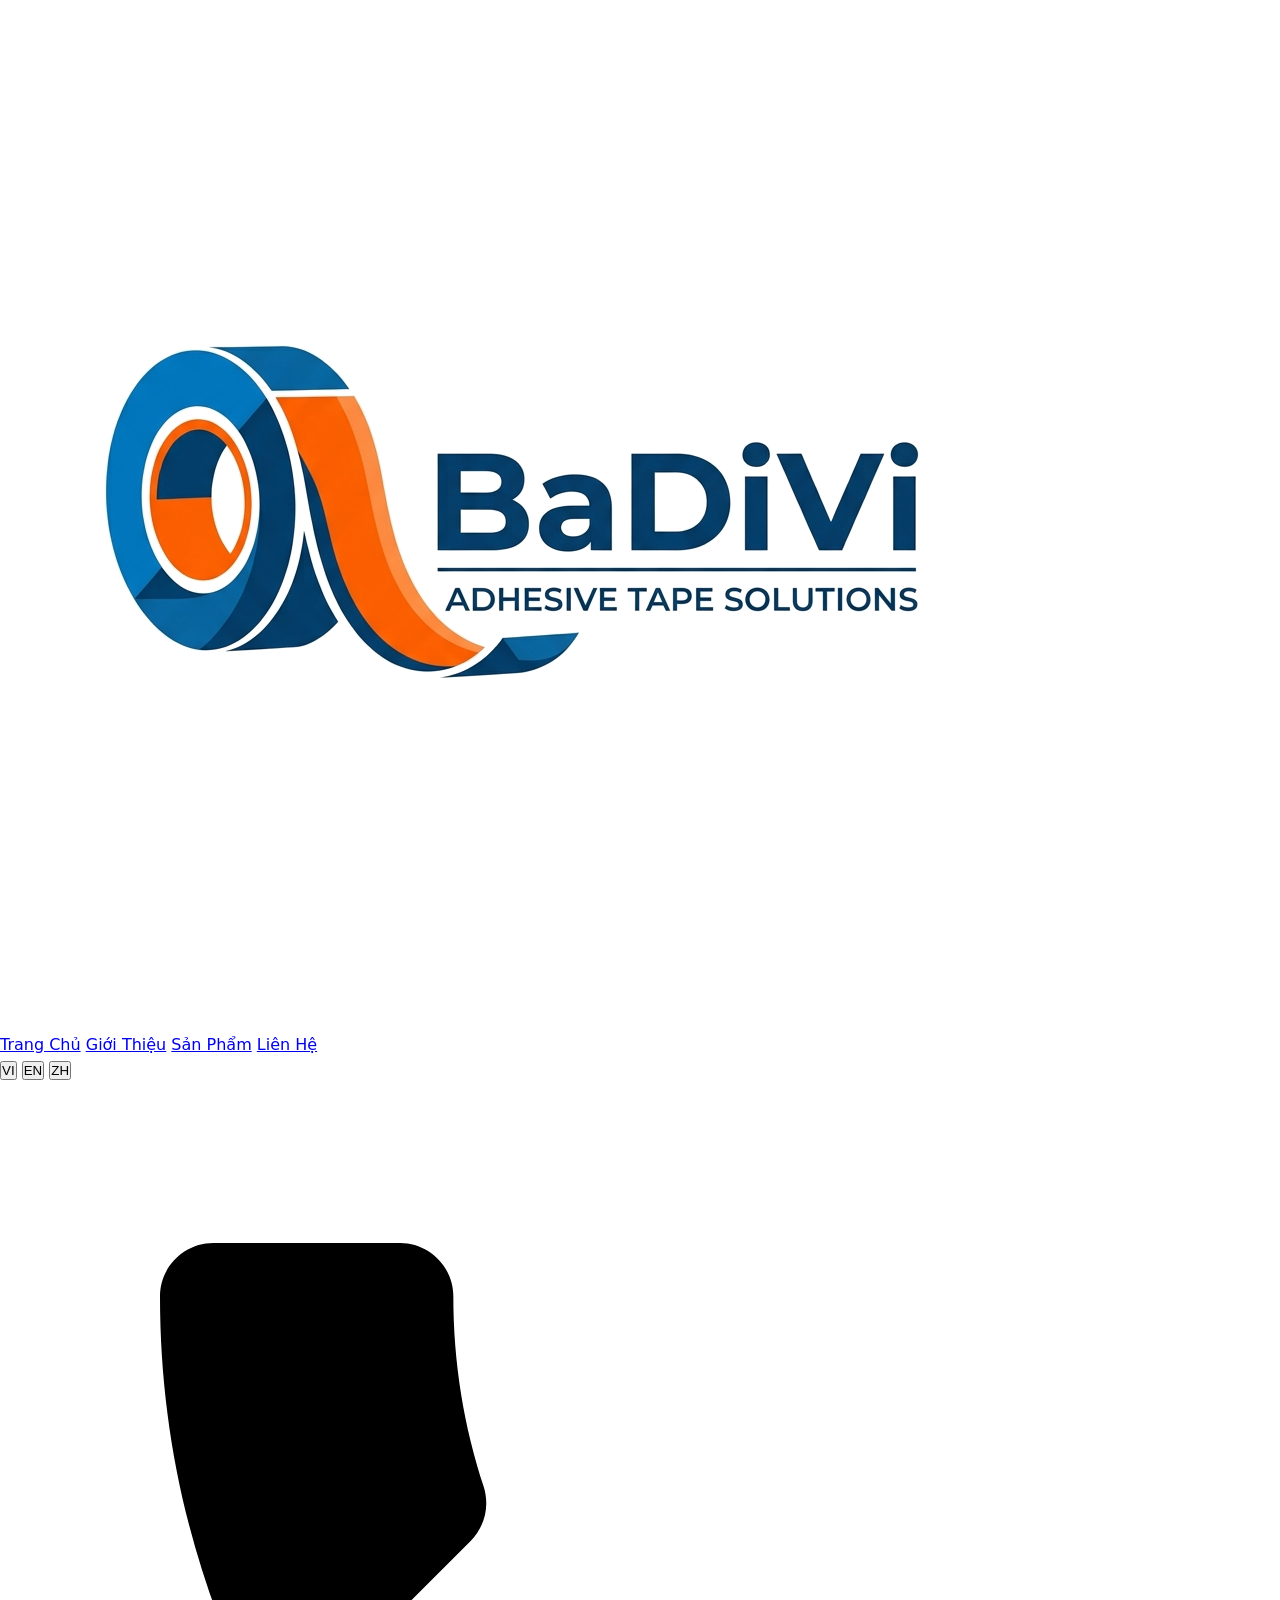
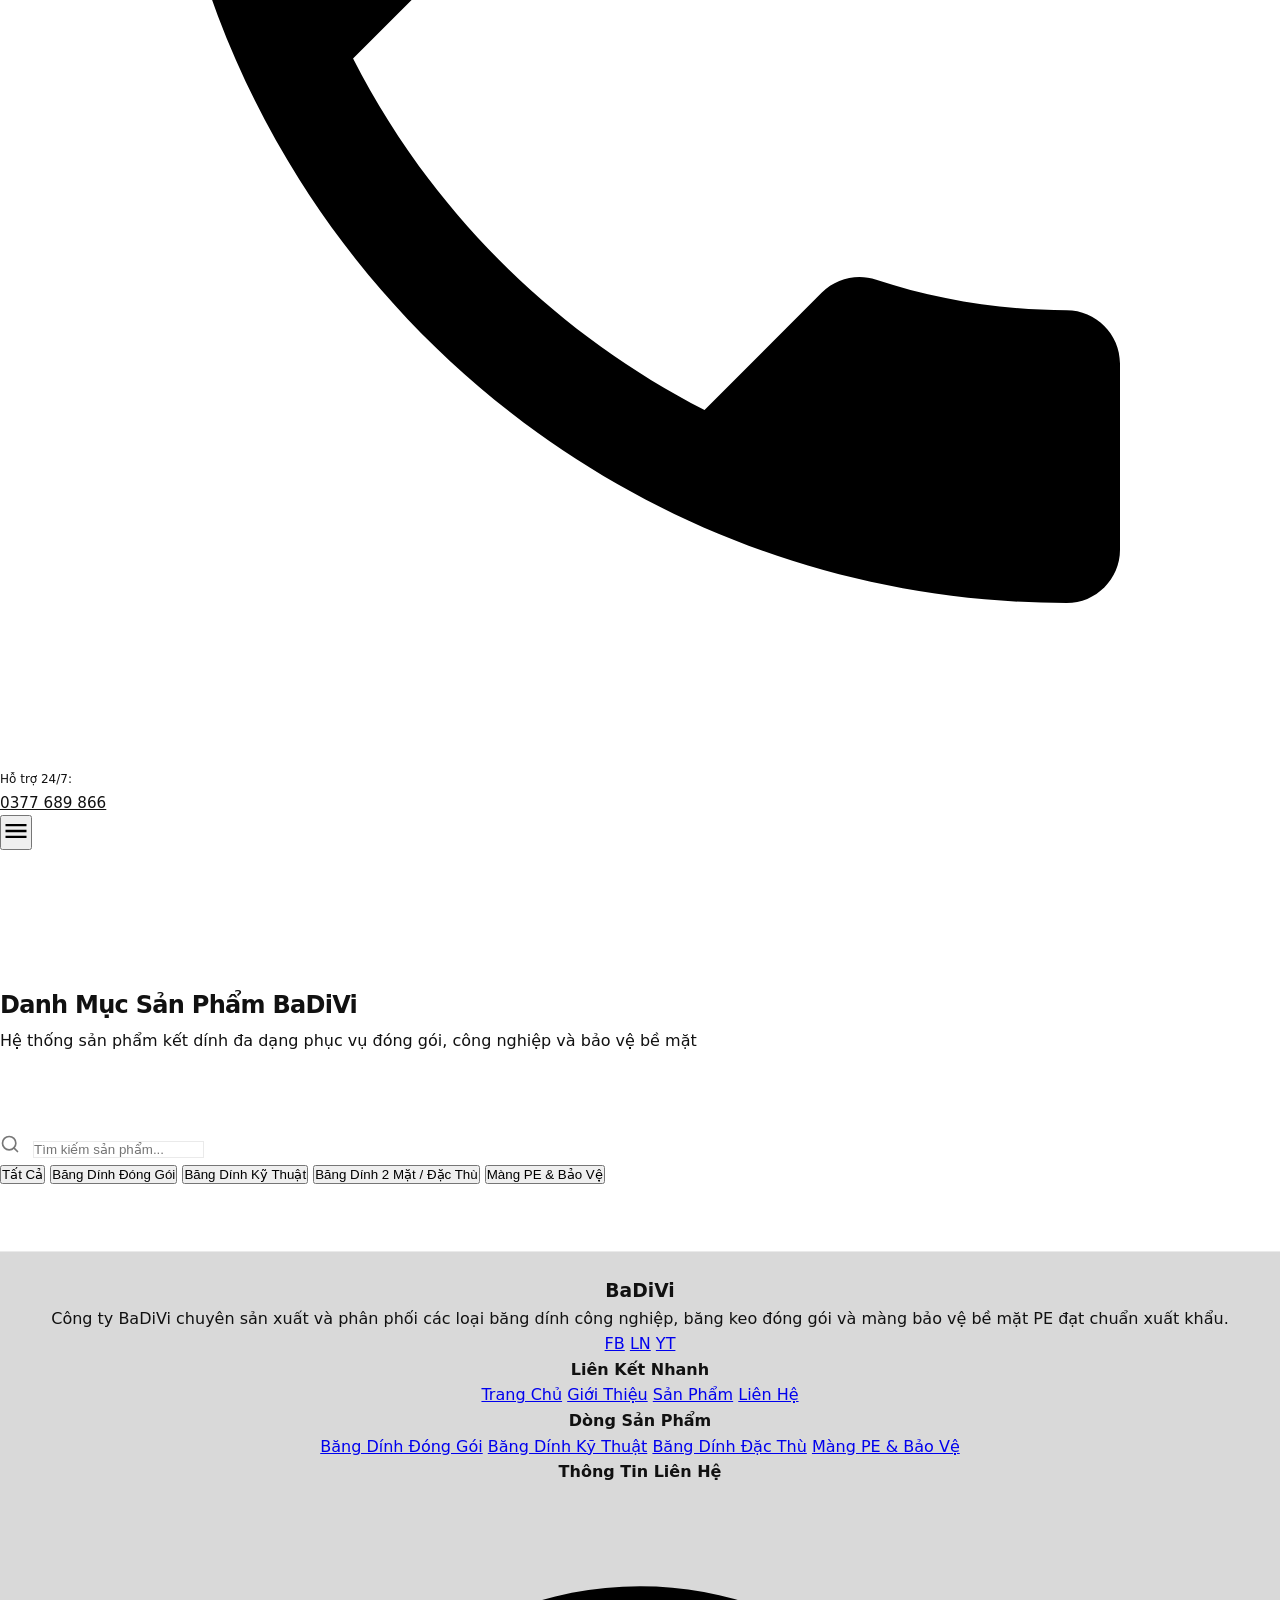
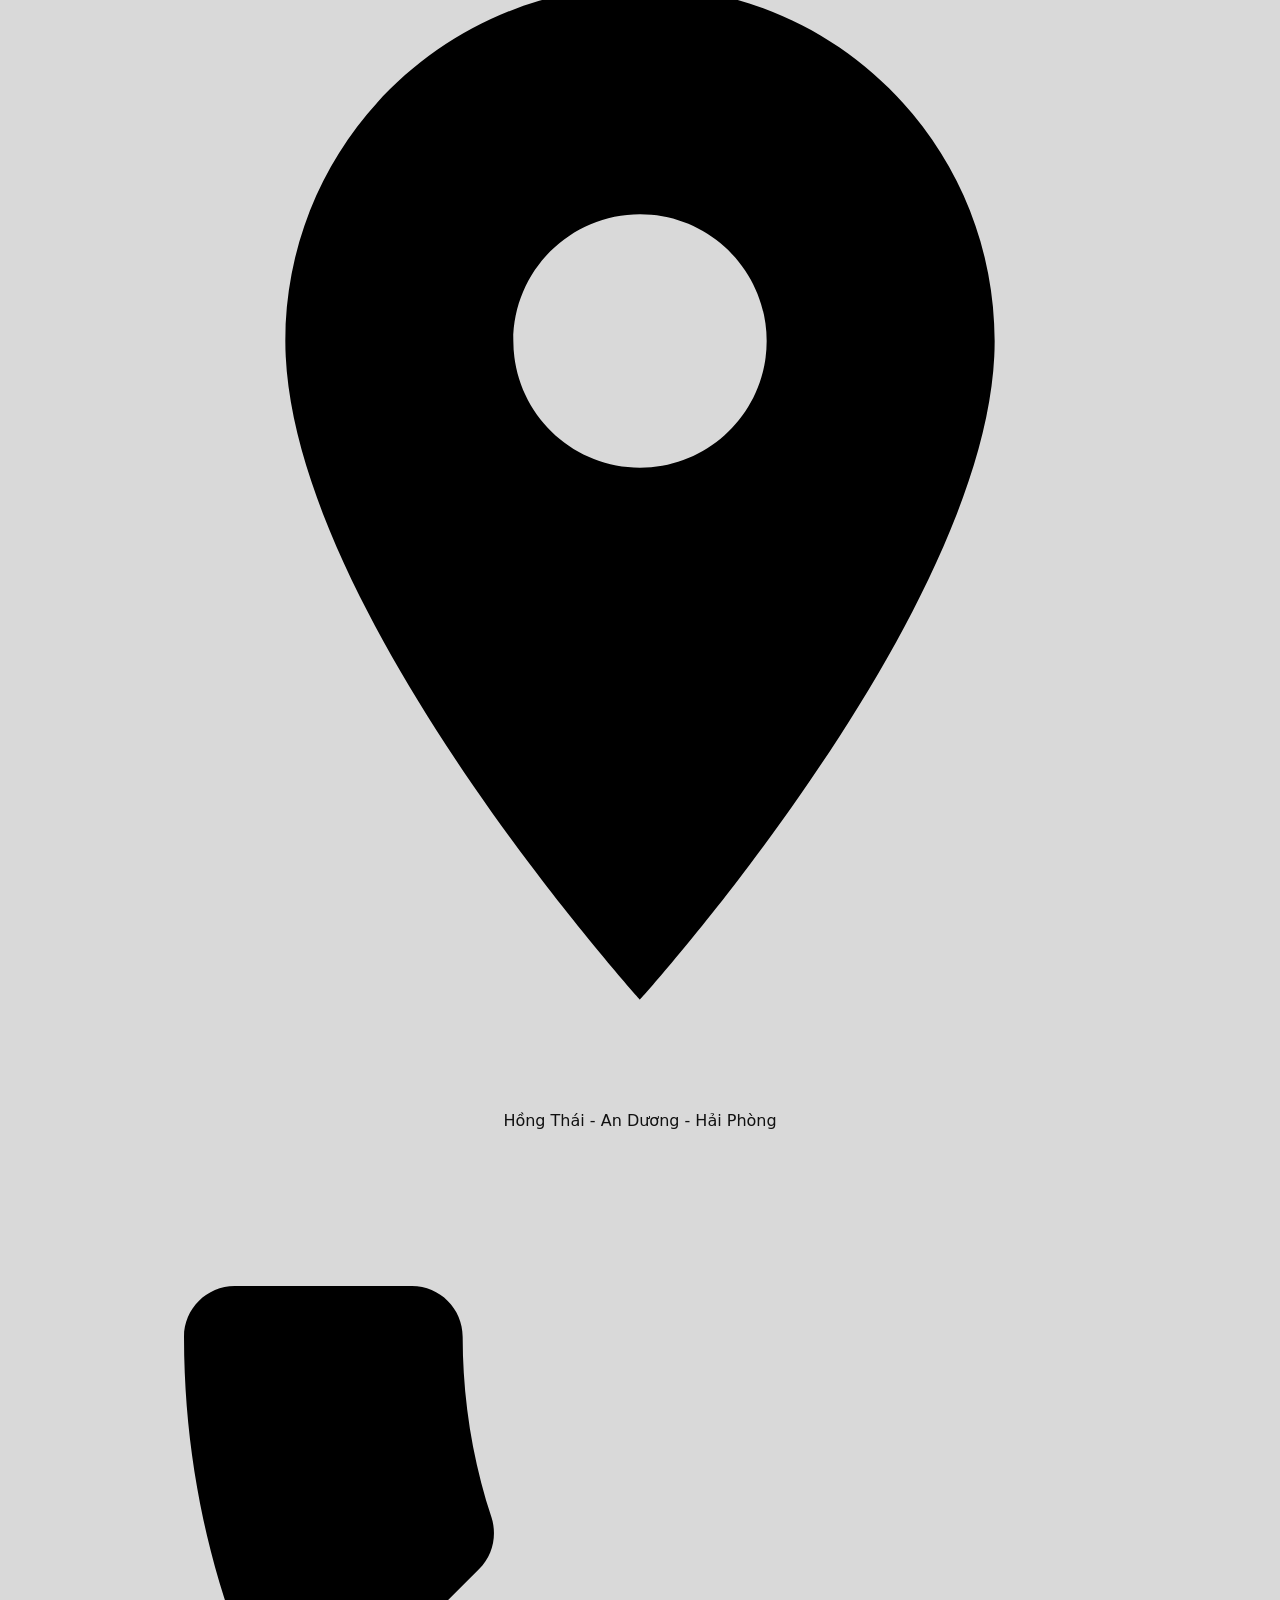
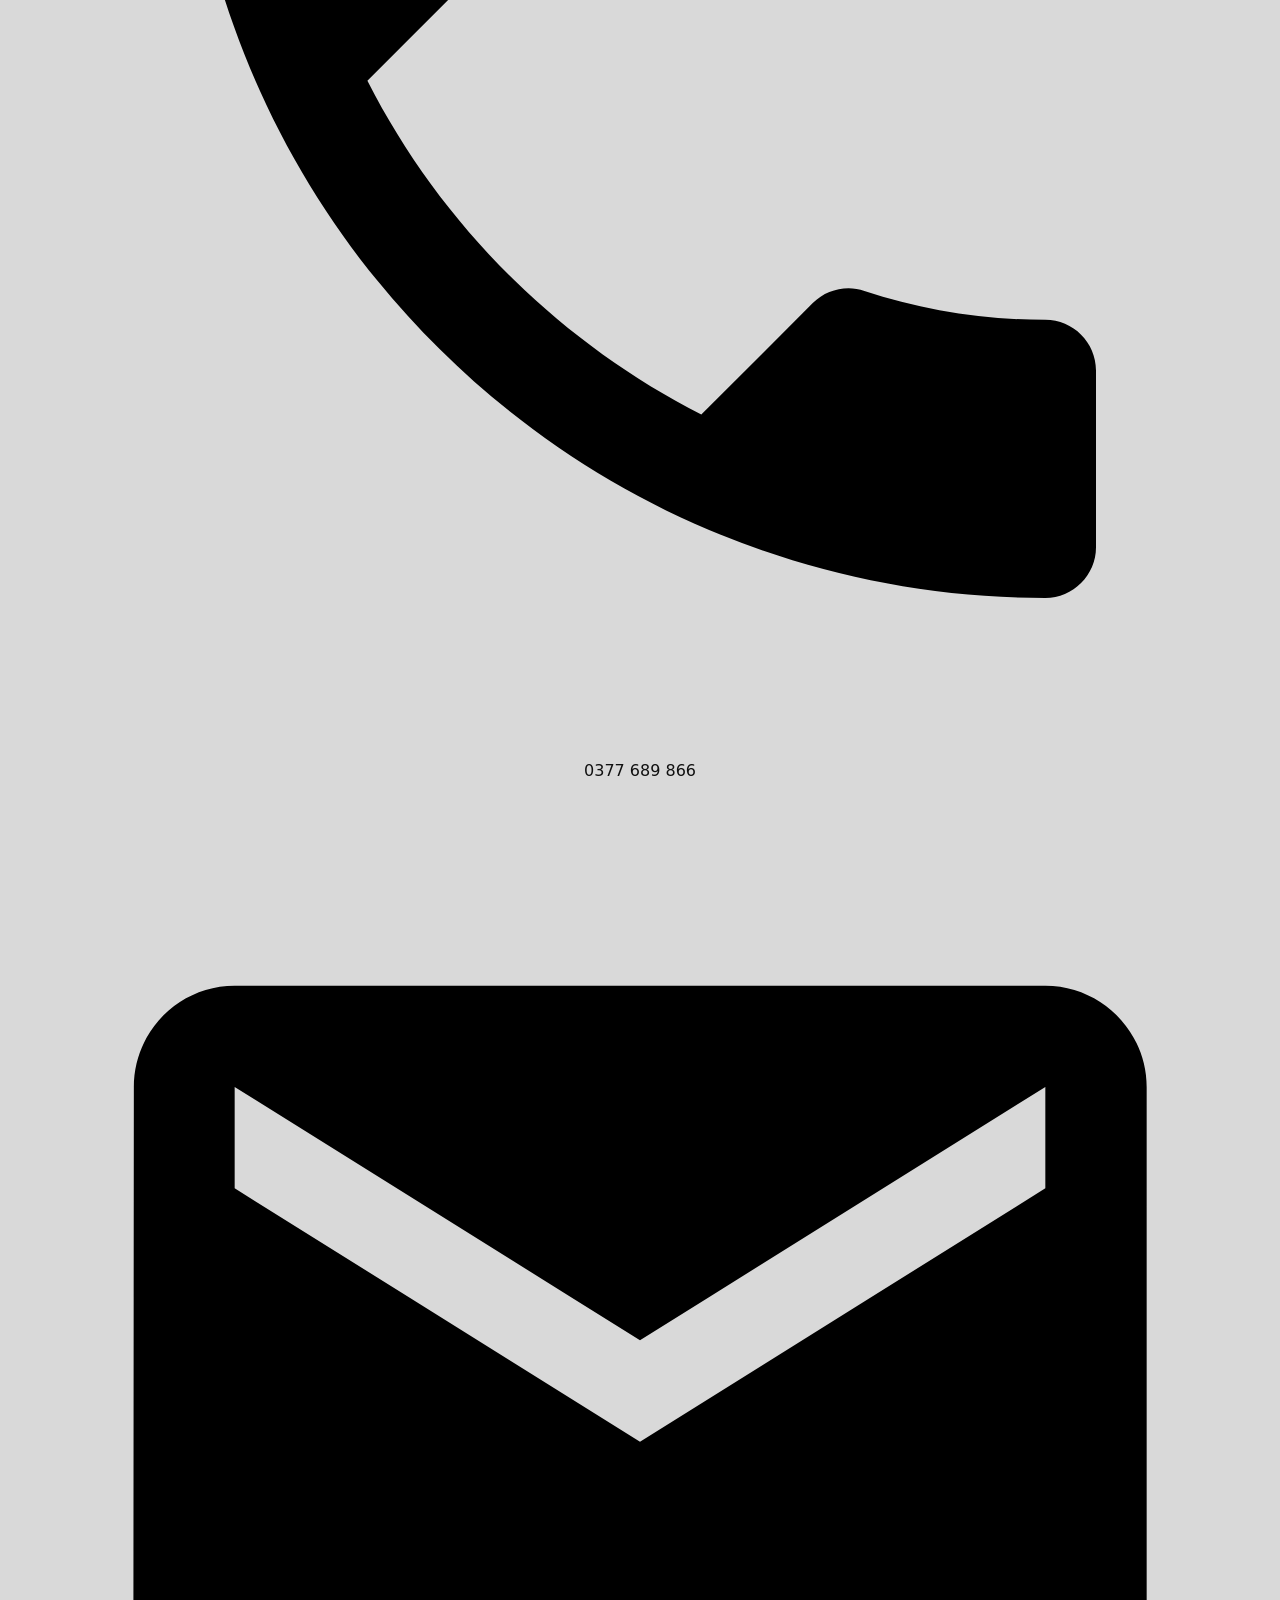
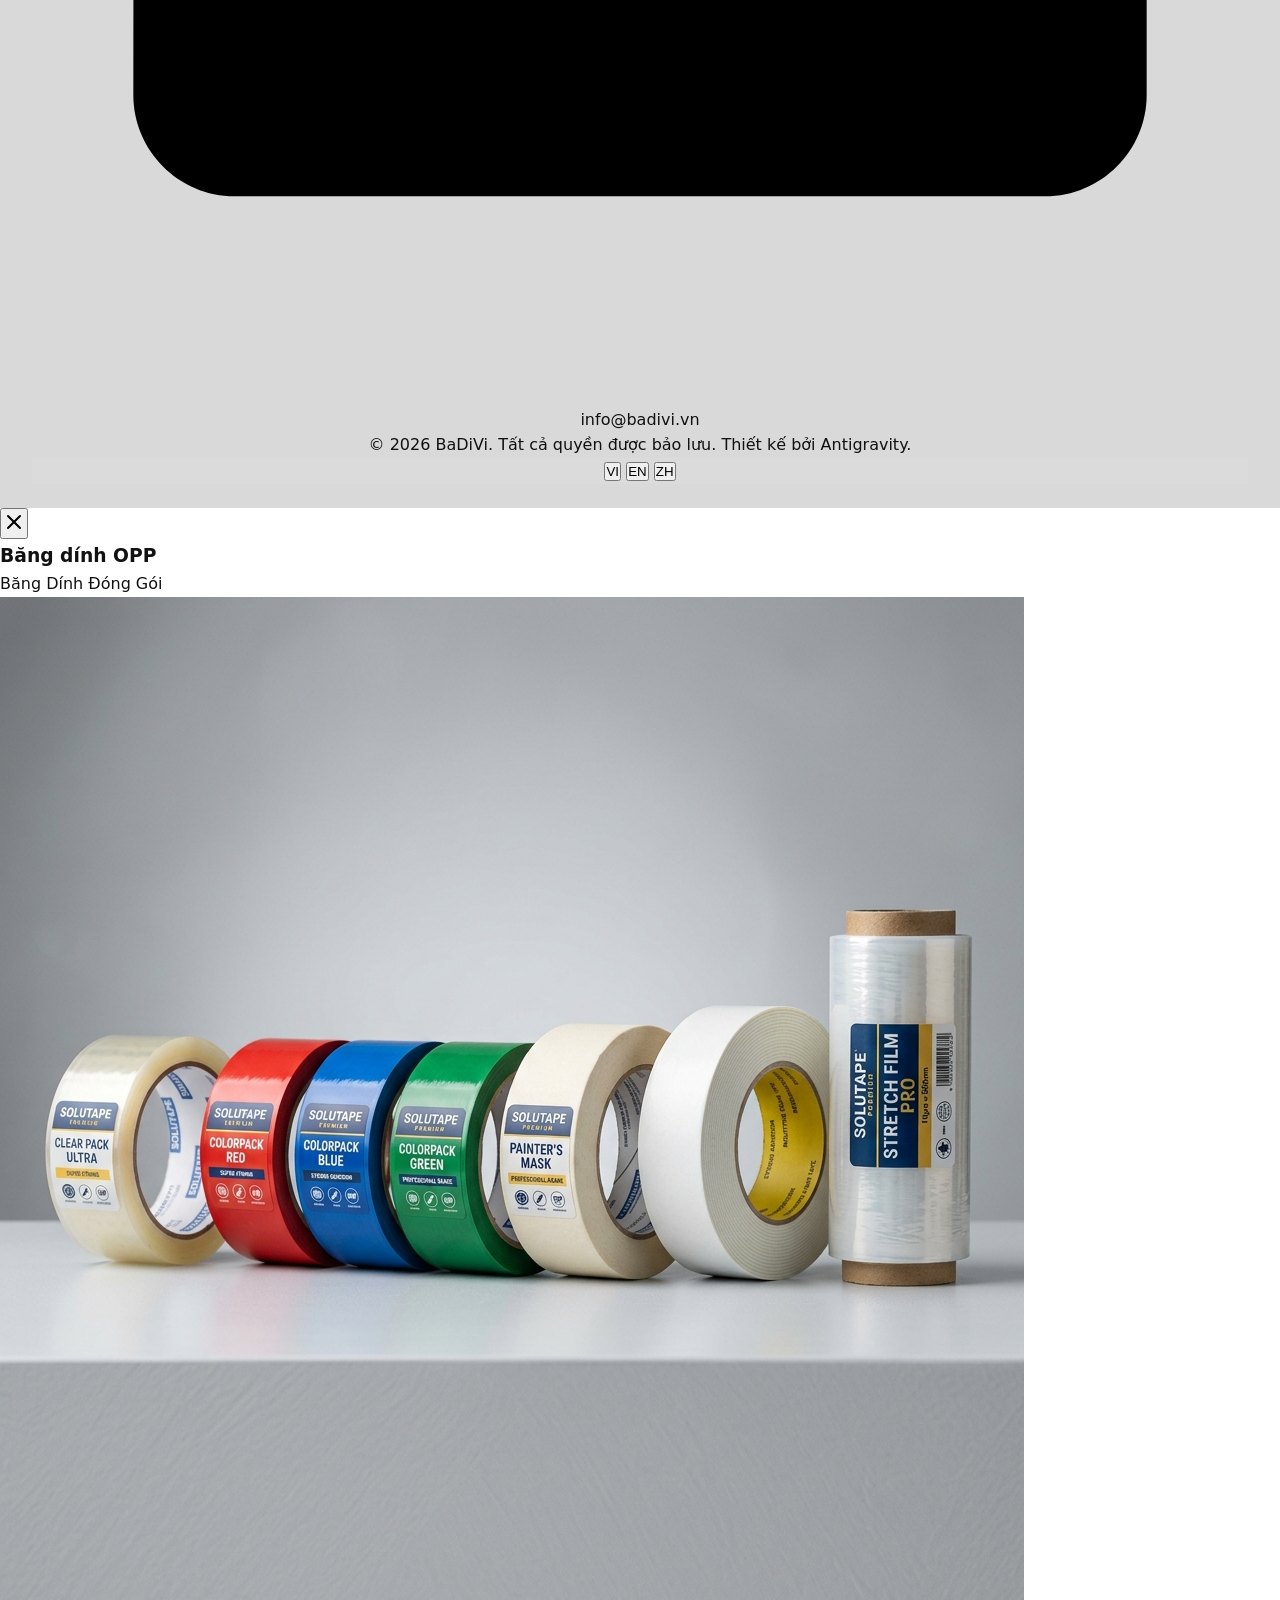
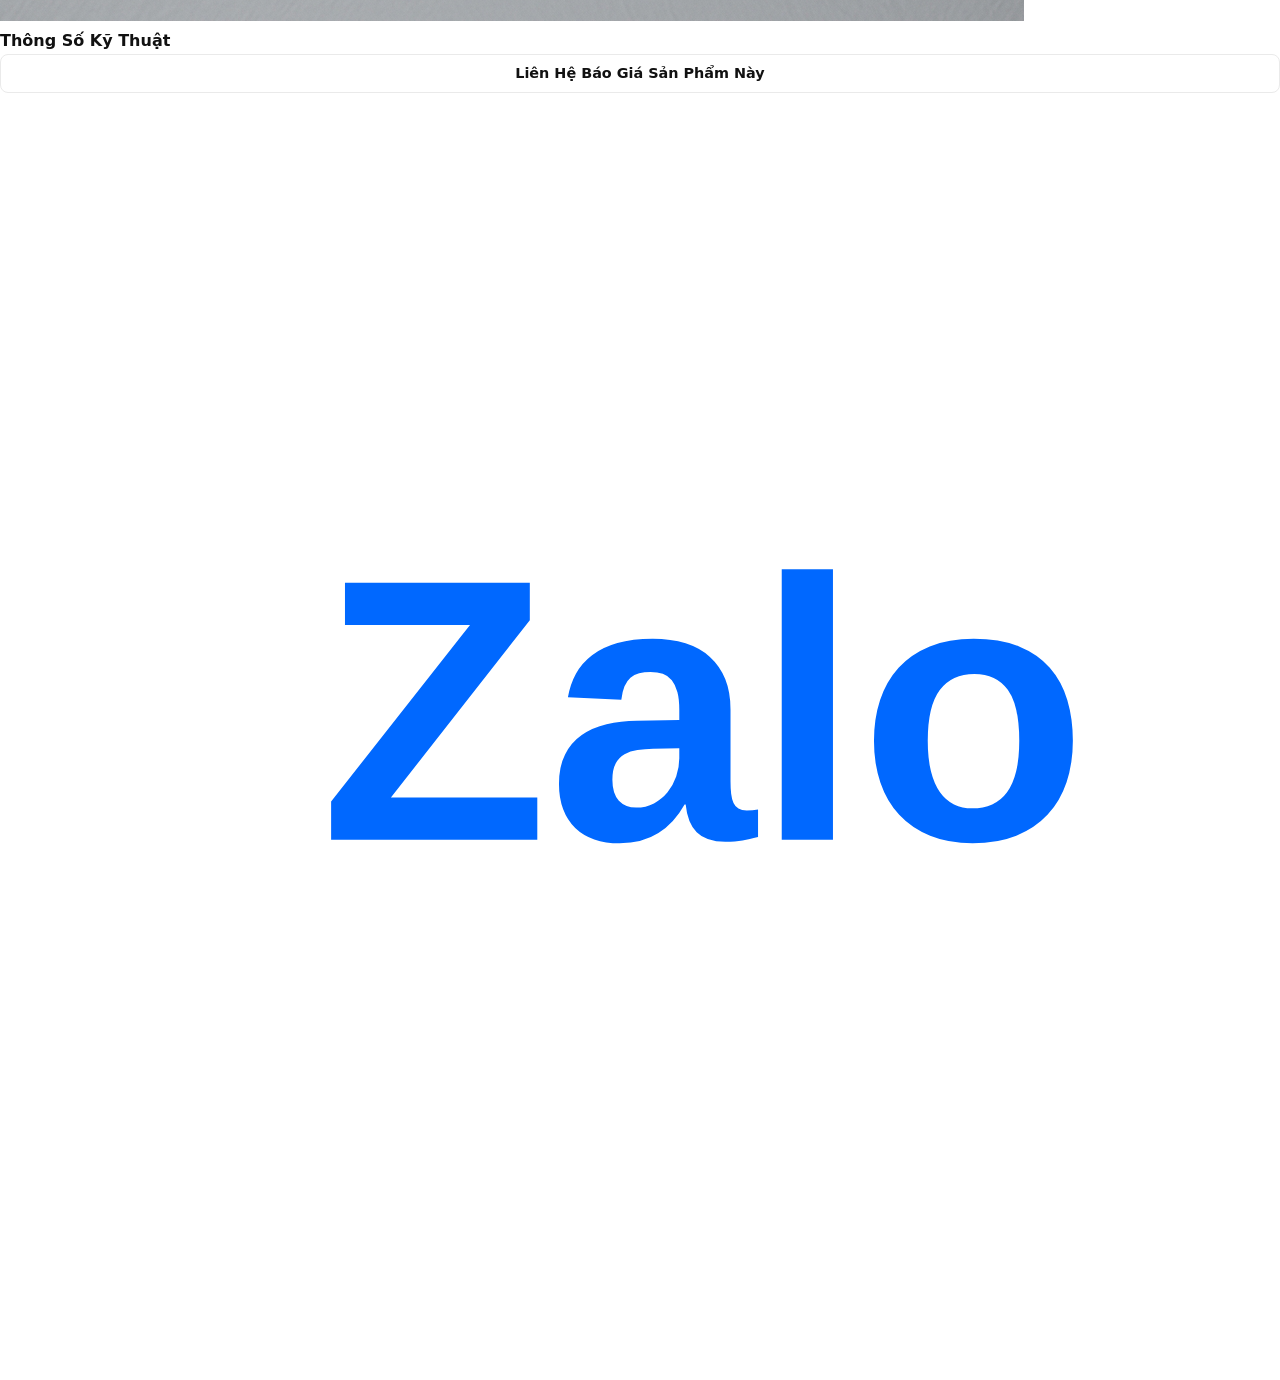
<file: products.html>
<!DOCTYPE html>
<html lang="vi">
<head>
  <meta charset="UTF-8">
  <meta name="viewport" content="width=device-width, initial-scale=1.0">
  
  <!-- SEO Best Practices -->
  <title>Danh Mục Sản Phẩm Băng Dính & Màng PE BaDiVi | Product Catalog</title>
  <meta name="description" content="Khám phá toàn bộ 21 dòng sản phẩm băng dính đóng gói, băng keo kỹ thuật, cách điện, phản quang, màng co nhiệt và màng PE bảo vệ bề mặt của BaDiVi.">
  <meta name="keywords" content="badivi catalog, bang keo opp, bang dinh dien pvc, mang pe quan pallet, xop hoi bong bong khí">
  <meta name="robots" content="index, follow">
  
  <!-- CSS Stylesheets -->
  <link rel="stylesheet" href="css/style.css">
</head>
<body>

  <!-- Header Navigation -->
  <header class="header scrolled" id="header">
    <div class="container header-container">
      <a href="index.html" class="logo-wrapper">
        <img src="images/logo.png" alt="BaDiVi Logo" class="logo-img" id="logo-img">
      </a>

      <!-- Desktop Navigation Menu -->
      <nav class="nav-menu" id="nav-menu">
        <a href="index.html" class="nav-link" data-i18n="nav-home">Trang Chủ</a>
        <a href="about.html" class="nav-link" data-i18n="nav-about">Giới Thiệu</a>
        <a href="products.html" class="nav-link active" data-i18n="nav-products">Sản Phẩm</a>
        <a href="contact.html" class="nav-link" data-i18n="nav-contact">Liên Hệ</a>
      </nav>

      <!-- Controls & Actions -->
      <div class="header-controls">
        <!-- Language Switcher -->
        <div class="lang-switcher">
          <button class="lang-btn active" data-lang="vi" onclick="setLanguage('vi')">VI</button>
          <button class="lang-btn" data-lang="en" onclick="setLanguage('en')">EN</button>
          <button class="lang-btn" data-lang="zh" onclick="setLanguage('zh')">ZH</button>
        </div>

        <!-- Quick phone support -->
        <div class="contact-quick">
          <svg viewBox="0 0 24 24">
            <path d="M6.62 10.79c1.44 2.83 3.76 5.14 6.59 6.59l2.2-2.2c.27-.27.67-.36 1.02-.24 1.12.37 2.33.57 3.57.57.55 0 1 .45 1 1V20c0 .55-.45 1-1 1-9.39 0-17-7.61-17-17 0-.55.45-1 1-1h3.5c.55 0 1 .45 1 1 0 1.25.2 2.45.57 3.57.11.35.03.74-.25 1.02l-2.2 2.2z"/>
          </svg>
          <div>
            <span style="font-size: 0.75rem; display: block; color: var(--gray);" data-i18n="quick-call">Hỗ trợ 24/7:</span>
            <a href="tel:0377689866" style="font-size: 0.95rem; color: var(--primary);">0377 689 866</a>
          </div>
        </div>

        <!-- Mobile Menu Toggle Button -->
        <button class="mobile-nav-toggle" id="mobile-nav-toggle">
          <svg width="28" height="28" viewBox="0 0 24 24" fill="currentColor">
            <path d="M3 18h18v-2H3v2zm0-5h18v-2H3v2zm0-7v2h18V6H3z"/>
          </svg>
        </button>
      </div>
    </div>
  </header>

  <!-- Title section -->
  <section class="section section-bg" style="padding-top: 140px; padding-bottom: 50px;">
    <div class="container text-center">
      <h1 class="section-title" data-i18n="catalog-title" style="margin-bottom: 10px;">Danh Mục Sản Phẩm BaDiVi</h1>
      <p class="section-subtitle" data-i18n="catalog-subtitle">Hệ thống sản phẩm kết dính đa dạng phục vụ đóng gói, công nghiệp và bảo vệ bề mặt</p>
    </div>
  </section>

  <!-- Product Catalog Filters and Grid -->
  <section class="section" style="padding-top: 30px;">
    <div class="container">
      
      <!-- Search & Filters Container -->
      <div class="catalog-controls">
        <div class="search-filter-wrapper">
          
          <!-- Search box -->
          <div class="search-box">
            <svg class="search-icon" width="20" height="20" viewBox="0 0 24 24" fill="none" stroke="currentColor" stroke-width="2" stroke-linecap="round" stroke-linejoin="round">
              <circle cx="11" cy="11" r="8"></circle>
              <line x1="21" y1="21" x2="16.65" y2="16.65"></line>
            </svg>
            <input type="text" id="catalog-search" class="search-input" placeholder="Tìm kiếm sản phẩm..." data-i18n="search-placeholder">
          </div>

          <!-- Category filter tabs -->
          <div class="tabs-wrapper">
            <button class="tab-btn active" data-tab="all" data-i18n="tab-all">Tất Cả</button>
            <button class="tab-btn" data-tab="bopp" data-i18n="tab-bopp">Băng Dính Đóng Gói</button>
            <button class="tab-btn" data-tab="industrial" data-i18n="tab-industrial">Băng Dính Kỹ Thuật</button>
            <button class="tab-btn" data-tab="specialty" data-i18n="tab-specialty">Băng Dính 2 Mặt / Đặc Thù</button>
            <button class="tab-btn" data-tab="films" data-i18n="tab-films">Màng PE & Bảo Vệ</button>
          </div>

        </div>
      </div>

      <!-- Products Grid -->
      <div class="products-grid" id="catalog-products-grid">
        <!-- populated dynamically via renderProducts() in main.js/here -->
      </div>
      
    </div>
  </section>

  <!-- Unified Footer -->
  <footer class="footer">
    <div class="container footer-grid">
      <!-- Col 1: About company -->
      <div class="footer-col-about">
        <h3>BaDiVi</h3>
        <p data-i18n="foot-desc">Công ty BaDiVi chuyên sản xuất và phân phối các loại băng dính công nghiệp, băng keo đóng gói và màng bảo vệ bề mặt PE đạt chuẩn xuất khẩu.</p>
        <div class="social-links">
          <a href="#" class="social-btn">FB</a>
          <a href="#" class="social-btn">LN</a>
          <a href="#" class="social-btn">YT</a>
        </div>
      </div>

      <!-- Col 2: Quick Links -->
      <div>
        <h4 class="footer-title" data-i18n="foot-quick">Liên Kết Nhanh</h4>
        <div class="footer-links">
          <a href="index.html" class="footer-link" data-i18n="nav-home">Trang Chủ</a>
          <a href="about.html" class="footer-link" data-i18n="nav-about">Giới Thiệu</a>
          <a href="products.html" class="footer-link" data-i18n="nav-products">Sản Phẩm</a>
          <a href="contact.html" class="footer-link" data-i18n="nav-contact">Liên Hệ</a>
        </div>
      </div>

      <!-- Col 3: Product Types -->
      <div>
        <h4 class="footer-title" data-i18n="foot-products">Dòng Sản Phẩm</h4>
        <div class="footer-links">
          <a href="products.html?cat=bopp" class="footer-link" data-i18n="tab-bopp">Băng Dính Đóng Gói</a>
          <a href="products.html?cat=industrial" class="footer-link" data-i18n="tab-industrial">Băng Dính Kỹ Thuật</a>
          <a href="products.html?cat=specialty" class="footer-link" data-i18n="tab-specialty">Băng Dính Đặc Thù</a>
          <a href="products.html?cat=films" class="footer-link" data-i18n="tab-films">Màng PE & Bảo Vệ</a>
        </div>
      </div>

      <!-- Col 4: Contacts details -->
      <div>
        <h4 class="footer-title" data-i18n="info-title">Thông Tin Liên Hệ</h4>
        <div class="footer-contact-item">
          <svg viewBox="0 0 24 24"><path d="M12 2C8.13 2 5 5.13 5 9c0 5.25 7 13 7 13s7-7.75 7-13c0-3.87-3.13-7-7-7zm0 9.5c-1.38 0-2.5-1.12-2.5-2.5s1.12-2.5 2.5-2.5 2.5 1.12 2.5 2.5-1.12 2.5-2.5 2.5z"/></svg>
          <span data-i18n="info-addr-desc">Hồng Thái - An Dương - Hải Phòng</span>
        </div>
        <div class="footer-contact-item">
          <svg viewBox="0 0 24 24"><path d="M6.62 10.79c1.44 2.83 3.76 5.14 6.59 6.59l2.2-2.2c.27-.27.67-.36 1.02-.24 1.12.37 2.33.57 3.57.57.55 0 1 .45 1 1V20c0 .55-.45 1-1 1-9.39 0-17-7.61-17-17 0-.55.45-1 1-1h3.5c.55 0 1 .45 1 1 0 1.25.2 2.45.57 3.57.11.35.03.74-.25 1.02l-2.2 2.2z"/></svg>
          <span>0377 689 866</span>
        </div>
        <div class="footer-contact-item">
          <svg viewBox="0 0 24 24"><path d="M20 4H4c-1.1 0-1.99.9-1.99 2L2 18c0 1.1.9 2 2 2h16c1.1 0 2-.9 2-2V6c0-1.1-.9-2-2-2zm0 4l-8 5-8-5V6l8 5 8-5v2z"/></svg>
          <span>info@badivi.vn</span>
        </div>
      </div>
    </div>
    
    <div class="container footer-bottom">
      <span data-i18n="foot-copy">© 2026 BaDiVi. Tất cả quyền được bảo lưu. Thiết kế bởi Antigravity.</span>
      <div class="lang-switcher" style="background-color: rgba(255,255,255,0.05); border-color: rgba(255,255,255,0.1);">
        <button class="lang-btn active" data-lang="vi" onclick="setLanguage('vi')">VI</button>
        <button class="lang-btn" data-lang="en" onclick="setLanguage('en')">EN</button>
        <button class="lang-btn" data-lang="zh" onclick="setLanguage('zh')">ZH</button>
      </div>
    </div>
  </footer>

  <!-- Product Specifications Detail Modal (Hidden by default) -->
  <div class="modal" id="product-detail-modal">
    <div class="modal-content">
      <button class="modal-close" onclick="closeProductModal()">
        <svg width="24" height="24" viewBox="0 0 24 24" fill="none" stroke="currentColor" stroke-width="2" stroke-linecap="round" stroke-linejoin="round">
          <line x1="18" y1="6" x2="6" y2="18"></line>
          <line x1="6" y1="6" x2="18" y2="18"></line>
        </svg>
      </button>
      
      <h3 class="modal-title">Băng dính OPP</h3>
      <span class="modal-category-badge">Băng Dính Đóng Gói</span>
      
      <div class="modal-grid">
        <div class="modal-img-wrapper">
          <img src="images/products.png" alt="Product detail view" class="modal-img">
        </div>
        <div>
          <h4 class="modal-section-title" data-i18n="modal-spec-title">Thông Số Kỹ Thuật</h4>
          
          <table class="specs-table">
            <tbody>
              <!-- Populate dynamically via JS -->
            </tbody>
          </table>
          
          <button class="btn btn-secondary modal-quote-btn" style="width: 100%;" data-i18n="modal-btn-quote">Liên Hệ Báo Giá Sản Phẩm Này</button>
        </div>
      </div>
    </div>
  </div>

  <!-- Scripts -->
  <script src="js/main.js"></script>
  <script>
    // State variables for filter
    let activeTab = "all";
    let searchQuery = "";

    // Product rendering on catalog page
    function renderProducts() {
      const grid = document.getElementById("catalog-products-grid");
      if (!grid) return;

      const filtered = products.filter(product => {
        // Tab check
        const matchTab = activeTab === "all" || product.category === activeTab;
        
        // Search query check
        const details = product[currentLang];
        const nameMatch = details.name.toLowerCase().includes(searchQuery.toLowerCase());
        const teaserMatch = details.teaser.toLowerCase().includes(searchQuery.toLowerCase());
        const matchSearch = searchQuery === "" || nameMatch || teaserMatch;
        
        return matchTab && matchSearch;
      });

      let html = "";
      if (filtered.length === 0) {
        html = `<div style="grid-column: span 4; text-align: center; padding: 60px 0; color: var(--gray);">No products found matching the criteria.</div>`;
      } else {
        filtered.forEach(product => {
          const details = product[currentLang];
          html += `
            <div class="product-card">
              <div class="product-img-wrapper">
                <span class="product-badge">${product.badge[currentLang]}</span>
                <img src="${product.image}" alt="${details.name}" class="product-img">
              </div>
              <div class="product-info">
                <h3 class="product-title">${details.name}</h3>
                <p class="product-desc-teaser">${details.teaser}</p>
                <div class="product-action">
                  <button onclick="openProductModal('${product.id}')" class="btn btn-outline" style="width:100%;" data-i18n="hero-cta-catalog">Xem Chi Tiết</button>
                </div>
              </div>
            </div>
          `;
        });
      }

      grid.innerHTML = html;
      
      // Translate dynamic buttons inside
      grid.querySelectorAll("[data-i18n]").forEach(elem => {
        const key = elem.getAttribute("data-i18n");
        if (translations[currentLang][key]) {
          elem.innerText = translations[currentLang][key];
        }
      });
    }

    // Attach local events
    document.addEventListener("DOMContentLoaded", () => {
      // Check query parameter for category from home footer
      const params = new URLSearchParams(window.location.search);
      const catParam = params.get("cat");
      if (catParam) {
        activeTab = catParam;
        // Highlight active tab
        document.querySelectorAll(".tab-btn").forEach(btn => {
          if (btn.getAttribute("data-tab") === catParam) {
            btn.classList.add("active");
          } else {
            btn.classList.remove("active");
          }
        });
      }

      renderProducts();

      // Search input change
      const searchInput = document.getElementById("catalog-search");
      searchInput.addEventListener("input", (e) => {
        searchQuery = e.target.value;
        renderProducts();
      });

      // Tab clicks
      const tabs = document.querySelectorAll(".tab-btn");
      tabs.forEach(tab => {
        tab.addEventListener("click", () => {
          tabs.forEach(t => t.classList.remove("active"));
          tab.classList.add("active");
          
          activeTab = tab.getAttribute("data-tab");
          renderProducts();
        });
      });
    });
  </script>

  <!-- Floating Zalo Button -->
  <a href="https://zalo.me/0377689866" target="_blank" class="zalo-float" title="Liên hệ qua Zalo">
    <svg viewBox="0 0 24 24" fill="none" xmlns="http://www.w3.org/2000/svg">
      <path d="M12 2C6.47715 2 2 5.80558 2 10.5C2 13.084 3.37203 15.3853 5.49629 16.8839L4.5 20.5C4.3855 20.9164 4.85196 21.2405 5.18432 20.9904L8.14088 18.7656C9.34914 18.9856 10.6393 19.1 12 19.1C17.5228 19.1 22 15.2944 22 10.6C22 5.90558 17.5228 2 12 2Z" fill="white"/>
      <text x="6" y="14" fill="#0068ff" font-size="7" font-weight="900" font-family="Arial, sans-serif">Zalo</text>
    </svg>
  </a>
</body>
</html>
</file>
<file: css/style.css>
/* ==========================================================================
   DESIGN SYSTEM - BADIVI MINIMALIST UI
   ========================================================================== */

:root {
    --font-primary: 'Be Vietnam Pro', system-ui, -apple-system, sans-serif;
    --font-display: 'Be Vietnam Pro', system-ui, -apple-system, sans-serif;
    --transition-fast: 0.18s cubic-bezier(0.16, 1, 0.3, 1);
    --transition-normal: 0.28s cubic-bezier(0.16, 1, 0.3, 1);
    --transition-slow: 0.6s cubic-bezier(0.16, 1, 0.3, 1);
    --radius-sm: 6px;
    --radius-md: 8px;
    --radius-lg: 12px;
    --radius-xl: 16px;
    --bg-primary: #FFFFFF;
    --bg-secondary: #F7F6F3;
    --text-primary: #111111;
    --text-secondary: #555555;
    --glass-bg: rgba(255, 255, 255, 0.92);
    --glass-border: #EAEAEA;
    --glass-border-hover: #111111;
    --glass-shadow: rgba(17, 17, 17, 0.04);
    --accent-color: #111111;
    --accent-color-rgb: 17, 17, 17;
    --success-color: #0f7a43;
    --danger-color: #b42318;
    --info-color: #111111;
    --card-hover-bg: #F7F6F3;
}

body.dark-mode, body.light-mode {
    --bg-primary: #FFFFFF;
    --bg-secondary: #F7F6F3;
    --text-primary: #111111;
    --text-secondary: #555555;
    --glass-bg: rgba(255, 255, 255, 0.92);
    --glass-border: #EAEAEA;
    --glass-border-hover: #111111;
    --glass-shadow: rgba(17, 17, 17, 0.04);
    --accent-color: #111111;
    --accent-color-rgb: 17, 17, 17;
    --card-hover-bg: #F7F6F3;
}

* { margin: 0; padding: 0; box-sizing: border-box; }
html { scroll-behavior: smooth; font-size: 16px; }
body {
    font-family: var(--font-primary);
    background: var(--bg-primary);
    color: var(--text-primary);
    min-height: 100dvh;
    display: flex; flex-direction: column; overflow-x: hidden;
    line-height: 1.6; position: relative;
}
.background-decor, .decor { display: none !important; }
::-webkit-scrollbar { width: 8px; }
::-webkit-scrollbar-track { background: var(--bg-primary); }
::-webkit-scrollbar-thumb { background: #D8D8D8; border-radius: var(--radius-sm); }
::-webkit-scrollbar-thumb:hover { background: #AAAAAA; }
:focus-visible { outline: 2px solid #111111; outline-offset: 3px; }
/* ==========================================================================
   NAVIGATION BAR
   ========================================================================== */

.glass-nav {
    position: sticky;
    top: 0;
    z-index: 100;
    background: var(--glass-bg);
    backdrop-filter: blur(16px);
    -webkit-backdrop-filter: blur(16px);
    border-bottom: 1px solid var(--glass-border);
    box-shadow: none;
    transition: background var(--transition-normal), border var(--transition-normal);
}

.nav-container {
    max-width: 1200px;
    margin: 0 auto;
    padding: 0.8rem 2rem;
    display: flex;
    justify-content: space-between;
    align-items: center;
    min-height: 70px;
}

.brand {
    cursor: pointer;
}

.logo-text {
    font-family: var(--font-display);
    font-weight: 800;
    font-size: 1.5rem;
    background: var(--accent-color);
    
    -webkit-text-fill-color: currentColor;
    letter-spacing: -0.5px;
}

.nav-links {
    display: flex;
    gap: 1.5rem;
}

.nav-item {
    font-size: 0.95rem;
    color: var(--text-secondary);
    text-decoration: none;
    font-weight: 500;
    padding: 0.5rem 0.8rem;
    border-radius: var(--radius-sm);
    transition: color var(--transition-fast), background var(--transition-fast);
}

.nav-item:hover, .nav-item.active {
    color: var(--text-primary);
    background: rgba(var(--accent-color-rgb), 0.08);
}

.nav-actions {
    display: flex;
    align-items: center;
    gap: 1.2rem;
}

/* Language selector */
.lang-select-wrapper {
    position: relative;
}

.lang-select-wrapper select {
    appearance: none;
    -webkit-appearance: none;
    background: var(--glass-bg);
    border: 1px solid var(--glass-border);
    color: var(--text-primary);
    padding: 0.4rem 1.8rem 0.4rem 0.8rem;
    border-radius: var(--radius-sm);
    font-family: var(--font-primary);
    font-size: 0.85rem;
    font-weight: 500;
    cursor: pointer;
    outline: none;
    transition: border var(--transition-fast), box-shadow var(--transition-fast);
}

.lang-select-wrapper select:focus {
    border-color: var(--accent-color);
    box-shadow: 0 0 0 2px rgba(var(--accent-color-rgb), 0.2);
}

.lang-select-wrapper .select-arrow {
    position: absolute;
    right: 0.6rem;
    top: 50%;
    transform: translateY(-50%);
    width: 0;
    height: 0;
    border-left: 4px solid transparent;
    border-right: 4px solid transparent;
    border-top: 4px solid var(--text-secondary);
    pointer-events: none;
}

/* Icon Buttons */
.icon-btn {
    background: none;
    border: 1px solid var(--glass-border);
    color: var(--text-secondary);
    cursor: pointer;
    padding: 0.5rem;
    border-radius: var(--radius-sm);
    display: flex;
    align-items: center;
    justify-content: center;
    transition: color var(--transition-fast), border var(--transition-fast), background var(--transition-fast);
}

.icon-btn:hover {
    color: var(--text-primary);
    border-color: var(--glass-border-hover);
    background: rgba(255, 255, 255, 0.04);
}

.icon-btn svg {
    width: 20px;
    height: 20px;
}

body.dark-mode .sun-icon { display: block; }
body.dark-mode .moon-icon { display: none; }
body.light-mode .sun-icon { display: none; }
body.light-mode .moon-icon { display: block; }

/* ==========================================================================
   LAYOUT CONTAINER
   ========================================================================== */

.main-container {
    flex: 1;
    max-width: 1200px;
    width: 100%;
    margin: 0 auto;
    padding: 2.5rem 2rem;
}

.page-section {
    display: none;
    opacity: 0;
    transform: translateY(15px);
    transition: opacity var(--transition-normal), transform var(--transition-normal);
}

.page-section.active {
    display: block;
    opacity: 1;
    transform: translateY(0);
}

/* ==========================================================================
   HOME PAGE (HERO & GRID)
   ========================================================================== */

.hero-section {
    text-align: center;
    margin-bottom: 3.5rem;
    max-width: 760px;
    margin-left: auto;
    margin-right: auto;
}


.hero-title {
    font-family: var(--font-display);
    font-size: 3rem;
    font-weight: 800;
    letter-spacing: -1px;
    line-height: 1.15;
    margin-bottom: 1rem;
}

.hero-desc {
    font-size: 1.1rem;
    color: var(--text-secondary);
    line-height: 1.6;
}

/* Tools Grid */
.tools-grid {
    display: grid;
    grid-template-columns: repeat(auto-fit, minmax(260px, 1fr));
    gap: 1.5rem;
}

.tool-card {
    background: var(--glass-bg);
    border: 1px solid var(--glass-border);
    border-radius: var(--radius-lg);
    padding: 2rem;
    box-shadow: 0 10px 30px var(--glass-shadow);
    display: flex;
    flex-direction: column;
    align-items: flex-start;
    cursor: pointer;
    transition: transform var(--transition-normal), border var(--transition-normal), background var(--transition-normal), box-shadow var(--transition-normal);
}

.tool-card:hover {
    transform: translateY(-6px);
    background: var(--card-hover-bg);
    border-color: var(--accent-color);
    box-shadow: 0 15px 35px rgba(var(--accent-color-rgb), 0.15);
}

.card-icon {
    width: 48px;
    height: 48px;
    border-radius: var(--radius-md);
    display: flex;
    align-items: center;
    justify-content: center;
    margin-bottom: 1.5rem;
    color: #fff;
}

.icon-tiktok, .icon-image, .icon-password, .icon-text { background: #F7F6F3; }

.card-icon svg {
    width: 24px;
    height: 24px;
}

.card-title {
    font-family: var(--font-display);
    font-size: 1.25rem;
    font-weight: 700;
    margin-bottom: 0.75rem;
}

.card-desc {
    font-size: 0.9rem;
    color: var(--text-secondary);
    line-height: 1.5;
    margin-bottom: 1.5rem;
    flex-grow: 1;
}

/* ==========================================================================
   BUTTONS
   ========================================================================== */

.btn {
    font-family: var(--font-primary);
    font-weight: 600;
    font-size: 0.9rem;
    padding: 0.65rem 1.25rem;
    border-radius: var(--radius-md);
    border: none;
    cursor: pointer;
    display: inline-flex;
    align-items: center;
    justify-content: center;
    gap: 0.5rem;
    text-decoration: none;
    transition: transform var(--transition-fast), box-shadow var(--transition-fast), background var(--transition-fast);
}

.btn:active {
    transform: scale(0.97);
}

.btn-primary {
    background: rgba(var(--accent-color-rgb), 0.1);
    color: var(--accent-color);
    border: 1px solid rgba(var(--accent-color-rgb), 0.2);
}

.btn-primary:hover {
    background: var(--accent-color);
    color: #fff;
    box-shadow: 0 4px 15px rgba(var(--accent-color-rgb), 0.3);
}

.btn-secondary {
    background: var(--bg-secondary);
    color: var(--text-primary);
    border: 1px solid var(--glass-border);
}

.btn-secondary:hover {
    background: rgba(255, 255, 255, 0.05);
    border-color: var(--glass-border-hover);
}

.btn-legacy {
    background: var(--accent-color);
    color: #fff;
    box-shadow: 0 4px 15px rgba(var(--accent-color-rgb), 0.2);
}

.btn-legacy:hover {
    box-shadow: 0 6px 20px rgba(var(--accent-color-rgb), 0.4);
    filter: brightness(1.1);
}

.btn-success {
    background: var(--success-color);
    color: #fff;
}
.btn-success:hover {
    filter: brightness(1.1);
    box-shadow: 0 4px 12px rgba(16, 185, 129, 0.3);
}

.btn-info {
    background: var(--info-color);
    color: #fff;
}
.btn-info:hover {
    filter: brightness(1.1);
    box-shadow: 0 4px 12px rgba(14, 165, 233, 0.3);
}

.btn-danger {
    background: var(--danger-color);
    color: #fff;
}
.btn-danger:hover {
    filter: brightness(1.1);
    box-shadow: 0 4px 12px rgba(239, 68, 68, 0.3);
}

.btn-full {
    width: 100%;
}

.back-btn {
    margin-bottom: 1.5rem;
}

/* ==========================================================================
   TOOL WORKSPACES
   ========================================================================== */

.tool-container {
    background: var(--glass-bg);
    border: 1px solid var(--glass-border);
    border-radius: var(--radius-lg);
    padding: 2.5rem;
    box-shadow: 0 15px 40px var(--glass-shadow);
}

.tool-header {
    text-align: center;
    max-width: 650px;
    margin: 0 auto 2.5rem;
}

.tool-header h1 {
    font-family: var(--font-display);
    font-size: 2.25rem;
    font-weight: 800;
    margin-bottom: 0.5rem;
    letter-spacing: -0.5px;
}

.tool-subtitle {
    color: var(--text-secondary);
    font-size: 0.95rem;
    line-height: 1.5;
}

/* Form Styles */
.url-form {
    max-width: 700px;
    margin: 0 auto;
}

.input-wrapper {
    display: flex;
    gap: 0.75rem;
    background: rgba(0, 0, 0, 0.15);
    border: 1px solid var(--glass-border);
    padding: 0.4rem;
    border-radius: var(--radius-md);
    transition: border-color var(--transition-fast), box-shadow var(--transition-fast);
}

.input-wrapper:focus-within {
    border-color: var(--accent-color);
    box-shadow: 0 0 0 3px rgba(var(--accent-color-rgb), 0.15);
}

.input-wrapper input {
    flex-grow: 1;
    background: none;
    border: none;
    color: var(--text-primary);
    padding: 0.6rem 0.8rem;
    font-family: var(--font-primary);
    font-size: 0.95rem;
    outline: none;
}

.input-wrapper input::placeholder {
    color: var(--text-secondary);
    opacity: 0.7;
}

.error-msg {
    color: var(--danger-color);
    font-size: 0.85rem;
    margin-top: 0.5rem;
    padding-left: 0.8rem;
    font-weight: 500;
}

/* Spinner Loader */
.loader-container {
    display: flex;
    flex-direction: column;
    align-items: center;
    justify-content: center;
    gap: 1rem;
    margin: 3rem 0;
}

.spinner {
    width: 40px;
    height: 40px;
    border: 4px solid var(--glass-border);
    border-top: 4px solid var(--accent-color);
    border-radius: 50%;
    animation: spin 0.8s linear infinite;
}

@keyframes spin {
    0% { transform: rotate(0deg); }
    100% { transform: rotate(360deg); }
}

/* ==========================================================================
   TIKTOK DOWNLOADER - RESULTS PANEL
   ========================================================================== */

.result-container {
    max-width: 700px;
    margin: 2.5rem auto 0;
    border: 1px solid var(--glass-border);
    background: rgba(255, 255, 255, 0.02);
    border-radius: var(--radius-lg);
    padding: 1.5rem;
}

.result-header {
    font-family: var(--font-display);
    font-weight: 700;
    font-size: 1.1rem;
    margin-bottom: 1.2rem;
    border-bottom: 1px solid var(--glass-border);
    padding-bottom: 0.5rem;
}

.tiktok-details-grid {
    display: grid;
    grid-template-columns: 140px 1fr;
    gap: 1.5rem;
}

.video-preview-wrapper {
    border-radius: var(--radius-md);
    overflow: hidden;
    aspect-ratio: 9/16;
    border: 1px solid var(--glass-border);
    background: #000;
}

.video-preview-wrapper img {
    width: 100%;
    height: 100%;
    object-fit: cover;
}

.video-info-wrapper {
    display: flex;
    flex-direction: column;
    justify-content: space-between;
}

.video-description {
    font-size: 0.95rem;
    line-height: 1.4;
    font-weight: 500;
    display: -webkit-box;
    -webkit-line-clamp: 3;
    -webkit-box-orient: vertical;
    overflow: hidden;
    margin-bottom: 0.5rem;
}

.video-author {
    font-size: 0.85rem;
    color: var(--text-secondary);
    margin-bottom: 1.5rem;
}

.video-author span {
    color: var(--text-primary);
    font-weight: 600;
}

.download-buttons {
    display: flex;
    flex-direction: column;
    gap: 0.65rem;
}

.download-buttons .btn {
    justify-content: center;
}

/* ==========================================================================
   IMAGE COMPRESSOR WORKSPACE
   ========================================================================== */

.image-compressor-body {
    max-width: 800px;
    margin: 0 auto;
}

.drag-drop-zone {
    border: 2px dashed var(--glass-border);
    border-radius: var(--radius-lg);
    padding: 4rem 2rem;
    text-align: center;
    cursor: pointer;
    transition: border-color var(--transition-fast), background var(--transition-fast);
}

.drag-drop-zone:hover, .drag-drop-zone.dragover {
    border-color: var(--accent-color);
    background: rgba(var(--accent-color-rgb), 0.03);
}

.upload-icon {
    width: 48px;
    height: 48px;
    color: var(--text-secondary);
    margin-bottom: 1rem;
    opacity: 0.7;
    transition: color var(--transition-fast);
}

.drag-drop-zone:hover .upload-icon {
    color: var(--accent-color);
}

.drag-drop-zone p {
    font-size: 0.95rem;
    color: var(--text-secondary);
    font-weight: 500;
}

/* Work Area */
.work-area-container {
    display: grid;
    grid-template-columns: 1fr 1fr;
    gap: 2.5rem;
    margin-top: 1rem;
    animation: fadeInUp 0.4s ease;
}

@keyframes fadeInUp {
    from { opacity: 0; transform: translateY(10px); }
    to { opacity: 1; transform: translateY(0); }
}

.image-preview-panel {
    display: flex;
    flex-direction: column;
    gap: 1.2rem;
}

.preview-box {
    border: 1px solid var(--glass-border);
    border-radius: var(--radius-md);
    background: rgba(0,0,0,0.15);
    aspect-ratio: 4/3;
    display: flex;
    align-items: center;
    justify-content: center;
    overflow: hidden;
    padding: 0.5rem;
}

.preview-box img {
    max-width: 100%;
    max-height: 100%;
    object-fit: contain;
    border-radius: 4px;
}

.info-table {
    border: 1px solid var(--glass-border);
    border-radius: var(--radius-md);
    padding: 0.8rem 1.2rem;
    background: rgba(0,0,0,0.08);
}

.info-row {
    display: flex;
    justify-content: space-between;
    padding: 0.5rem 0;
    font-size: 0.85rem;
    color: var(--text-secondary);
}

.info-row:not(:last-child) {
    border-bottom: 1px solid var(--glass-border);
}

.highlight-val {
    color: var(--text-primary);
    font-weight: 700;
}

.text-green {
    color: var(--success-color);
}

.image-controls-panel {
    background: rgba(0,0,0,0.08);
    border: 1px solid var(--glass-border);
    border-radius: var(--radius-lg);
    padding: 1.8rem;
    display: flex;
    flex-direction: column;
    gap: 1.8rem;
    height: fit-content;
}

/* Control Elements */
.control-group {
    display: flex;
    flex-direction: column;
    gap: 0.6rem;
}

.control-label {
    display: flex;
    justify-content: space-between;
    align-items: center;
    font-size: 0.85rem;
    font-weight: 600;
    color: var(--text-secondary);
}

.badge-val {
    background: rgba(var(--accent-color-rgb), 0.15);
    color: var(--accent-color);
    padding: 0.2rem 0.6rem;
    border-radius: 20px;
    font-size: 0.8rem;
    font-weight: 700;
}

/* Premium Range Slider styling */
.slider {
    -webkit-appearance: none;
    width: 100%;
    height: 6px;
    border-radius: 3px;
    background: var(--glass-border);
    outline: none;
}

.slider::-webkit-slider-thumb {
    -webkit-appearance: none;
    appearance: none;
    width: 18px;
    height: 18px;
    border-radius: 50%;
    background: var(--accent-color);
    cursor: pointer;
    box-shadow: 0 0 10px rgba(var(--accent-color-rgb), 0.4);
    transition: transform var(--transition-fast);
}

.slider::-webkit-slider-thumb:hover {
    transform: scale(1.2);
}

/* Select wrapper */
.select-wrapper {
    position: relative;
}

.select-wrapper select {
    width: 100%;
    appearance: none;
    -webkit-appearance: none;
    background: var(--bg-primary);
    border: 1px solid var(--glass-border);
    color: var(--text-primary);
    padding: 0.75rem 1rem;
    border-radius: var(--radius-md);
    font-family: var(--font-primary);
    font-size: 0.9rem;
    outline: none;
    cursor: pointer;
    transition: border var(--transition-fast);
}

.select-wrapper select:focus {
    border-color: var(--accent-color);
}

.select-wrapper::after {
    content: '';
    position: absolute;
    right: 1.2rem;
    top: 50%;
    transform: translateY(-50%);
    width: 0;
    height: 0;
    border-left: 5px solid transparent;
    border-right: 5px solid transparent;
    border-top: 5px solid var(--text-secondary);
    pointer-events: none;
}

/* ==========================================================================
   PASSWORD GENERATOR WORKSPACE
   ========================================================================== */

.password-body {
    max-width: 600px;
    margin: 0 auto;
    display: flex;
    flex-direction: column;
    gap: 1.8rem;
}

.password-output-wrapper {
    display: flex;
    background: rgba(0, 0, 0, 0.15);
    border: 1px solid var(--glass-border);
    border-radius: var(--radius-lg);
    padding: 0.5rem;
    align-items: center;
    gap: 0.5rem;
}

.password-output-wrapper input {
    flex-grow: 1;
    background: none;
    border: none;
    color: var(--text-primary);
    padding: 0.8rem 1rem;
    font-size: 1.3rem;
    font-family: monospace;
    font-weight: 700;
    letter-spacing: 1px;
    outline: none;
}

.password-options {
    background: rgba(0, 0, 0, 0.08);
    border: 1px solid var(--glass-border);
    border-radius: var(--radius-lg);
    padding: 2rem;
    display: flex;
    flex-direction: column;
    gap: 1.8rem;
}

.checkbox-options-grid {
    display: grid;
    grid-template-columns: 1fr;
    gap: 1rem;
}

/* Custom Checkbox Design */
.custom-checkbox {
    display: flex;
    align-items: center;
    position: relative;
    padding-left: 2.2rem;
    cursor: pointer;
    font-size: 0.9rem;
    user-select: none;
    font-weight: 500;
    color: var(--text-secondary);
    min-height: 20px;
}

.custom-checkbox input {
    position: absolute;
    opacity: 0;
    cursor: pointer;
    height: 0;
    width: 0;
}

.checkmark {
    position: absolute;
    top: 0;
    left: 0;
    height: 20px;
    width: 20px;
    background-color: var(--bg-primary);
    border: 1px solid var(--glass-border);
    border-radius: 4px;
    transition: background-color var(--transition-fast), border-color var(--transition-fast);
}

.custom-checkbox:hover input ~ .checkmark {
    border-color: var(--text-secondary);
}

.custom-checkbox input:checked ~ .checkmark {
    background-color: var(--accent-color);
    border-color: var(--accent-color);
}

.checkmark::after {
    content: "";
    position: absolute;
    display: none;
}

.custom-checkbox input:checked ~ .checkmark::after {
    display: block;
}

.custom-checkbox .checkmark::after {
    left: 7px;
    top: 3px;
    width: 5px;
    height: 10px;
    border: solid white;
    border-width: 0 2px 2px 0;
    transform: rotate(45deg);
}

.custom-checkbox input:checked ~ span:last-child {
    color: var(--text-primary);
}

/* Strength Meter */
.pwd-strength-container {
    display: flex;
    flex-direction: column;
    gap: 0.5rem;
}

.strength-labels {
    display: flex;
    justify-content: space-between;
    font-size: 0.8rem;
    font-weight: 600;
    color: var(--text-secondary);
}

.strength-val-text {
    font-weight: 700;
}

.strength-bar-bg {
    height: 6px;
    background: var(--glass-border);
    border-radius: 3px;
    overflow: hidden;
}

.strength-bar-fill {
    height: 100%;
    width: 0%;
    border-radius: 3px;
    transition: width var(--transition-normal), background-color var(--transition-normal);
}

.strength-bar-fill.weak { width: 25%; background-color: var(--danger-color); }
.strength-bar-fill.medium { width: 50%; background-color: #f59e0b; }
.strength-bar-fill.strong { width: 75%; background-color: var(--success-color); }
.strength-bar-fill.secure { width: 100%; background-color: #06b6d4; }

/* ==========================================================================
   TEXT CASE CONVERTER WORKSPACE
   ========================================================================== */

.text-body {
    max-width: 800px;
    margin: 0 auto;
    display: flex;
    flex-direction: column;
    gap: 1.5rem;
}

.text-input-container textarea {
    width: 100%;
    background: rgba(0, 0, 0, 0.12);
    border: 1px solid var(--glass-border);
    border-radius: var(--radius-lg);
    padding: 1.2rem;
    color: var(--text-primary);
    font-family: var(--font-primary);
    font-size: 0.95rem;
    line-height: 1.6;
    outline: none;
    resize: vertical;
    transition: border-color var(--transition-fast), box-shadow var(--transition-fast);
}

.text-input-container textarea:focus {
    border-color: var(--accent-color);
    box-shadow: 0 0 0 3px rgba(var(--accent-color-rgb), 0.15);
}

.text-stats-bar {
    display: grid;
    grid-template-columns: repeat(auto-fit, minmax(130px, 1fr));
    gap: 1rem;
}

.stat-box {
    background: rgba(0, 0, 0, 0.08);
    border: 1px solid var(--glass-border);
    border-radius: var(--radius-md);
    padding: 0.8rem 1.5rem;
    display: flex;
    flex-direction: column;
    align-items: flex-start;
    flex: 1;
}

.stat-label {
    font-size: 0.8rem;
    font-weight: 600;
    color: var(--text-secondary);
    margin-bottom: 0.2rem;
}

.stat-count {
    font-size: 1.5rem;
    font-weight: 800;
    font-family: var(--font-display);
    color: var(--accent-color);
}

.text-controls-grid {
    display: flex;
    justify-content: space-between;
    flex-wrap: wrap;
    gap: 1rem;
}

.case-buttons, .action-buttons {
    display: flex;
    gap: 0.6rem;
    flex-wrap: wrap;
}

.separator-line {
    border: none;
    border-top: 1px solid var(--glass-border);
    margin: 0.8rem 0;
}

/* Text Repeater section */
.text-repeater-container {
    background: rgba(0,0,0,0.08);
    border: 1px solid var(--glass-border);
    border-radius: var(--radius-lg);
    padding: 1.5rem;
    display: flex;
    flex-direction: column;
    gap: 1.2rem;
}

.repeater-title {
    font-family: var(--font-display);
    font-size: 1rem;
    font-weight: 700;
}

.repeater-inputs-grid {
    display: grid;
    grid-template-columns: repeat(auto-fit, minmax(200px, 1fr));
    gap: 1.2rem;
}

.repeater-inputs-grid input[type="number"] {
    background: var(--bg-primary);
    border: 1px solid var(--glass-border);
    color: var(--text-primary);
    padding: 0.75rem 1rem;
    border-radius: var(--radius-md);
    font-family: var(--font-primary);
    font-size: 0.9rem;
    outline: none;
    width: 100%;
}

.repeater-inputs-grid input[type="number"]:focus {
    border-color: var(--accent-color);
}

/* ==========================================================================
   FOOTER
   ========================================================================== */

footer {
    background: rgba(0, 0, 0, 0.15);
    border-top: 1px solid var(--glass-border);
    padding: 1.5rem 2rem;
    text-align: center;
    margin-top: 4rem;
}

.footer-container p {
    font-size: 0.8rem;
    color: var(--text-secondary);
    max-width: 600px;
    margin: 0 auto;
    line-height: 1.4;
}

/* Utility hiding classes */
.hide {
    display: none !important;
}

/* ==========================================================================
   RESPONSIVE OVERRIDES
   ========================================================================== */

@media (max-width: 768px) {
    .nav-container {
        flex-direction: column;
        gap: 1rem;
        padding: 1rem;
        align-items: stretch;
    }

    .brand {
        text-align: center;
    }

    .nav-links {
        justify-content: center;
        flex-wrap: wrap;
        gap: 0.6rem;
    }

    .nav-actions {
        justify-content: center;
    }

    .hero-title {
        font-size: 2.2rem;
    }

    .work-area-container {
        grid-template-columns: 1fr;
    }

    .tiktok-details-grid {
        grid-template-columns: 1fr;
    }

    .video-preview-wrapper {
        max-width: 180px;
        margin: 0 auto;
    }

    .text-controls-grid {
        flex-direction: column;
    }

    .case-buttons, .action-buttons {
        width: 100%;
    }

    .case-buttons button, .action-buttons button {
        flex: 1;
    }
}

/* ==========================================================================
   DEVELOPER UTILITIES WORKSPACE & SEARCH BAR
   ========================================================================== */

.icon-devtools { background: #F7F6F3; }

/* Home Search Bar */
.search-bar-container {
    max-width: 480px;
    margin: 1.8rem auto 0;
}

.search-input-wrapper {
    display: flex;
    align-items: center;
    background: rgba(0, 0, 0, 0.15);
    border: 1px solid var(--glass-border);
    padding: 0.4rem 1rem;
    border-radius: var(--radius-lg);
    transition: border-color var(--transition-fast), box-shadow var(--transition-fast);
}

.search-input-wrapper:focus-within {
    border-color: var(--accent-color);
    box-shadow: 0 0 0 3px rgba(var(--accent-color-rgb), 0.15);
}

.search-icon {
    width: 20px;
    height: 20px;
    color: var(--text-secondary);
    margin-right: 0.5rem;
    opacity: 0.8;
}

.search-input-wrapper input {
    flex-grow: 1;
    background: none;
    border: none;
    color: var(--text-primary);
    padding: 0.5rem 0.2rem;
    font-family: var(--font-primary);
    font-size: 0.95rem;
    outline: none;
}

.search-input-wrapper input::placeholder {
    color: var(--text-secondary);
    opacity: 0.7;
}

/* Dev Tools Workspace */
.devtools-body {
    max-width: 800px;
    margin: 0 auto;
}

.devtools-workspace {
    display: grid;
    grid-template-columns: 1fr 1fr;
    gap: 2.5rem;
    animation: fadeInUp 0.4s ease;
}

.devtools-settings-panel {
    display: flex;
    flex-direction: column;
    gap: 1.5rem;
}

.dev-type-buttons {
    display: flex;
    gap: 0.6rem;
}

.dev-type-buttons button {
    flex: 1;
}

.dev-type-buttons button.active {
    background: var(--accent-color);
    color: white;
    border-color: transparent;
}

.devtools-settings-panel textarea {
    width: 100%;
    background: rgba(0, 0, 0, 0.12);
    border: 1px solid var(--glass-border);
    border-radius: var(--radius-lg);
    padding: 1rem;
    color: var(--text-primary);
    font-family: monospace;
    font-size: 0.9rem;
    outline: none;
    resize: vertical;
    transition: border-color var(--transition-fast), box-shadow var(--transition-fast);
}

.devtools-settings-panel textarea:focus {
    border-color: var(--accent-color);
    box-shadow: 0 0 0 3px rgba(var(--accent-color-rgb), 0.15);
}

.devtools-output-panel {
    display: flex;
    flex-direction: column;
    gap: 1.5rem;
    align-items: flex-start;
}

/* Devtools responsive layout */
@media (max-width: 768px) {
    .devtools-workspace {
        grid-template-columns: 1fr;
        gap: 1.5rem;
    }
}

/* ==========================================================================
   QR CODE GENERATOR WORKSPACE
   ========================================================================== */

.icon-qrcode { background: #F7F6F3; }

.qrcode-body {
    max-width: 800px;
    margin: 0 auto;
}

.qrcode-workspace {
    display: grid;
    grid-template-columns: 1fr 1fr;
    gap: 2.5rem;
    animation: fadeInUp 0.4s ease;
}

.qrcode-settings-panel {
    background: rgba(0,0,0,0.08);
    border: 1px solid var(--glass-border);
    border-radius: var(--radius-lg);
    padding: 1.8rem;
    display: flex;
    flex-direction: column;
    gap: 1.8rem;
    height: fit-content;
}

.qr-type-buttons {
    display: flex;
    gap: 0.6rem;
}

.qr-type-buttons button {
    flex: 1;
}

.qr-type-buttons button.active {
    background: var(--accent-color);
    color: white;
    border-color: transparent;
}

.wifi-fields {
    display: flex;
    flex-direction: column;
    gap: 1.2rem;
}

.qrcode-output-panel {
    display: flex;
    flex-direction: column;
    gap: 1.5rem;
    align-items: center;
}

.qr-code-box {
    border: 1px solid var(--glass-border);
    border-radius: var(--radius-lg);
    background: rgba(0, 0, 0, 0.15);
    width: 100%;
    aspect-ratio: 1;
    max-width: 320px;
    display: flex;
    align-items: center;
    justify-content: center;
    padding: 1.5rem;
}

#qr-code-display {
    width: 100%;
    height: 100%;
    display: flex;
    align-items: center;
    justify-content: center;
    text-align: center;
}

#qr-image {
    max-width: 100%;
    max-height: 100%;
    object-fit: contain;
    border-radius: var(--radius-sm);
    box-shadow: 0 4px 15px rgba(0,0,0,0.25);
    background: #fff;
    padding: 8px;
}

.qr-placeholder {
    color: var(--text-secondary);
    font-size: 0.9rem;
    font-weight: 500;
    line-height: 1.4;
    padding: 1rem;
}

/* ==========================================================================
   TOAST NOTIFICATION SYSTEM
   ========================================================================== */

.toast-container {
    position: fixed;
    bottom: 2rem;
    right: 2rem;
    z-index: 9999;
    display: flex;
    flex-direction: column;
    gap: 0.75rem;
    pointer-events: none;
    max-width: 380px;
    width: calc(100vw - 4rem);
}

.toast {
    pointer-events: auto;
    background: var(--glass-bg);
    border: 1px solid var(--glass-border);
    border-left: 4px solid var(--accent-color);
    padding: 1rem 1.2rem;
    border-radius: var(--radius-md);
    box-shadow: 0 10px 30px var(--glass-shadow);
    backdrop-filter: blur(16px);
    -webkit-backdrop-filter: blur(16px);
    color: var(--text-primary);
    font-size: 0.9rem;
    font-weight: 500;
    display: flex;
    align-items: center;
    gap: 0.8rem;
    transform: translateX(120%);
    animation: slideIn 0.3s cubic-bezier(0.16, 1, 0.3, 1) forwards;
    transition: opacity 0.3s ease, transform 0.3s ease;
}

.toast.hide-toast {
    opacity: 0;
    transform: translateX(120%) translateY(0);
}

.toast-success {
    border-left-color: var(--success-color);
}

.toast-error {
    border-left-color: var(--danger-color);
}

.toast-info {
    border-left-color: var(--info-color);
}

.toast-icon {
    width: 20px;
    height: 20px;
    flex-shrink: 0;
}

.toast-success .toast-icon { color: var(--success-color); }
.toast-error .toast-icon { color: var(--danger-color); }
.toast-info .toast-icon { color: var(--info-color); }

.toast-message {
    flex-grow: 1;
    line-height: 1.4;
}

@keyframes slideIn {
    to { transform: translateX(0); }
}

/* Responsive updates for QR Code */
@media (max-width: 768px) {
    .qrcode-workspace {
        grid-template-columns: 1fr;
        gap: 1.5rem;
    }
}


/* BaDiVi minimalist overrides */
.logo-text { background: none !important; color: #111111 !important; -webkit-text-fill-color: #111111 !important; }
h1, .hero-title, .tool-header h1 { font-family: var(--font-display); letter-spacing: -0.03em; line-height: 1.05; color: #111111; }
.hero-section { padding: 56px 0; text-align: left; display: grid; grid-template-columns: minmax(0, 1.2fr) minmax(280px, .8fr); gap: 40px; align-items: end; }
.hero-desc { max-width: 720px; color: #555555; }
.search-bar-container { width: 100%; margin: 0; }
.tools-grid { display: grid; grid-template-columns: 1.2fr .8fr; gap: 16px; }
.tool-card { background: #FFFFFF; border: 1px solid #EAEAEA; box-shadow: none !important; border-radius: 12px; }
.tool-card:nth-child(3n+1) { grid-column: span 1; min-height: 250px; }
.tool-card:hover { transform: translateY(-2px); border-color: #111111; background: #F7F6F3; }
.card-icon { background: #F7F6F3 !important; color: #111111 !important; border: 1px solid #EAEAEA; }
.btn, button { transition: background var(--transition-fast), color var(--transition-fast), transform var(--transition-fast), border-color var(--transition-fast); }
.btn-primary, .btn-legacy { background: #111111 !important; color: #FFFFFF !important; border: 1px solid #111111 !important; border-radius: 6px !important; box-shadow: none !important; }
.btn-primary:hover, .btn-legacy:hover { background: #2b2b2b !important; transform: translateY(-1px); }
.btn-primary:active, .btn-legacy:active, .btn:active { transform: translateY(1px); }
.btn-secondary { background: #FFFFFF !important; color: #111111 !important; border: 1px solid #EAEAEA !important; box-shadow: none !important; }
input, textarea, select { background: #FFFFFF !important; border: 1px solid #EAEAEA !important; color: #111111 !important; box-shadow: none !important; }
.main-container, .nav-container { max-width: 1200px; }
@media (max-width: 768px) { .hero-section, .tools-grid { grid-template-columns: 1fr; } .hero-section { padding: 24px 0; } .main-container { padding-left: 1rem; padding-right: 1rem; } }
</file>
